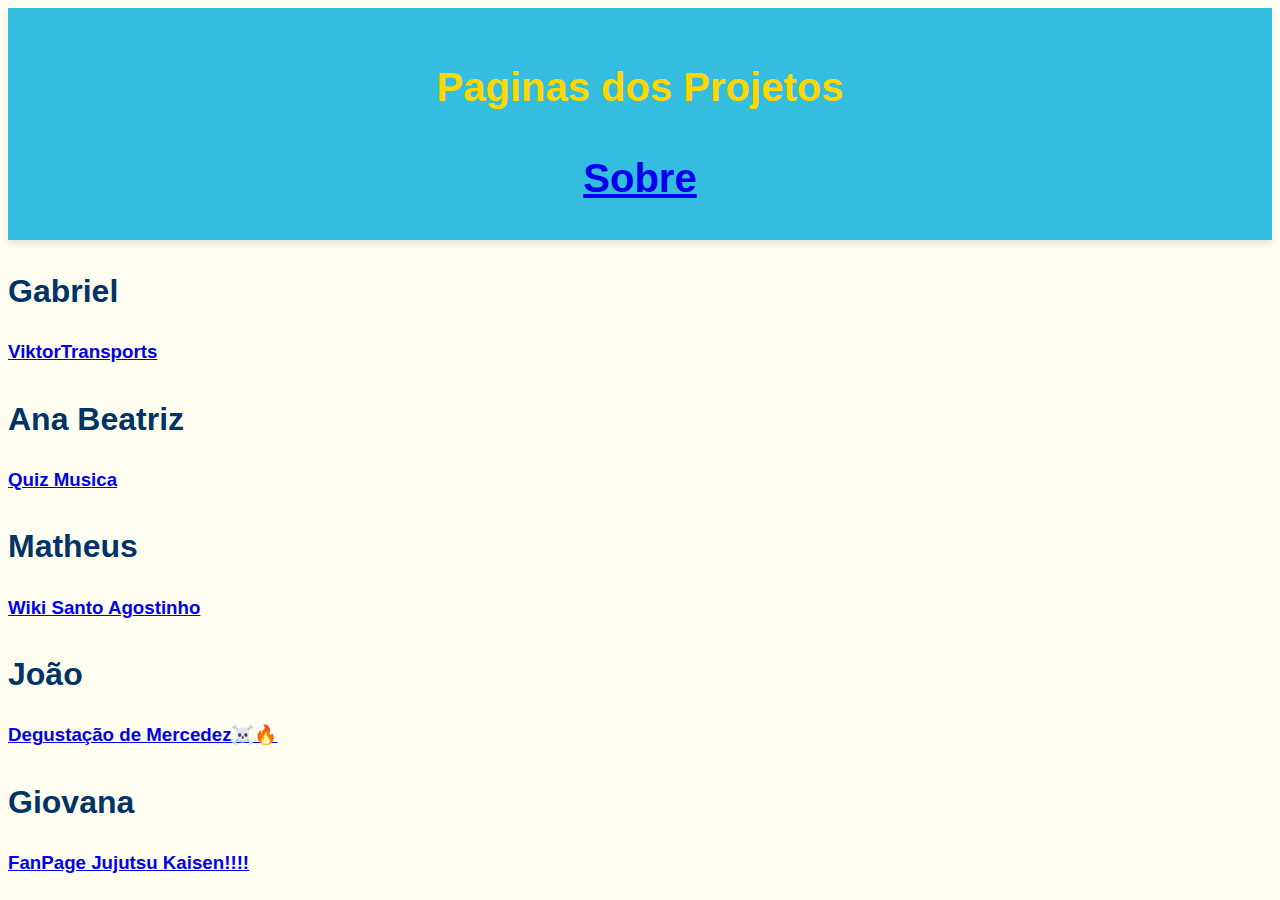
<file: Index.html>
<!DOCTYPE html> 
<html>
    <head>
        <link rel="stylesheet" type="text/css" href="/Template/Style.css">
        
        <div class="header">
            
    </head>
    <body>
      

        <header>
            
            <h1> Paginas dos Projetos</h1>

            <div class="navbar">
            
                <a href="../Sobre/Sobre.html"><h1>Sobre</h1></a>
            </div>
        </header>

        <main>
                <section>
                    <h2> Gabriel</h2>
                    <a href="../Paginas Individuais/Gabriel/ViktorTransportes/Main.html"><h3>ViktorTransports</h3></a>
                   
                    <h2> Ana Beatriz</h2>
                    <a href="Paginas Individuais\Ana Beatriz\main.html"><h3>Quiz Musica</h3></a>

                    <H2>Matheus</H2>
                    <a href="Paginas Individuais/Matheus/agostinhoraiz.html"><h3>Wiki Santo Agostinho</h3></a>

                    <h2>João</h2>
                    <a href="Paginas Individuais/João Daniel/index.html"><h3>Degustação de Mercedez☠️🔥</a>

                    <h2>Giovana</h2>

                    <a href="Paginas Individuais/Gi/Index.html"><h3>FanPage Jujutsu Kaisen!!!!</h3></a>                    

                    
                </section>
        </main>

        
    </body>
</html>
</file>
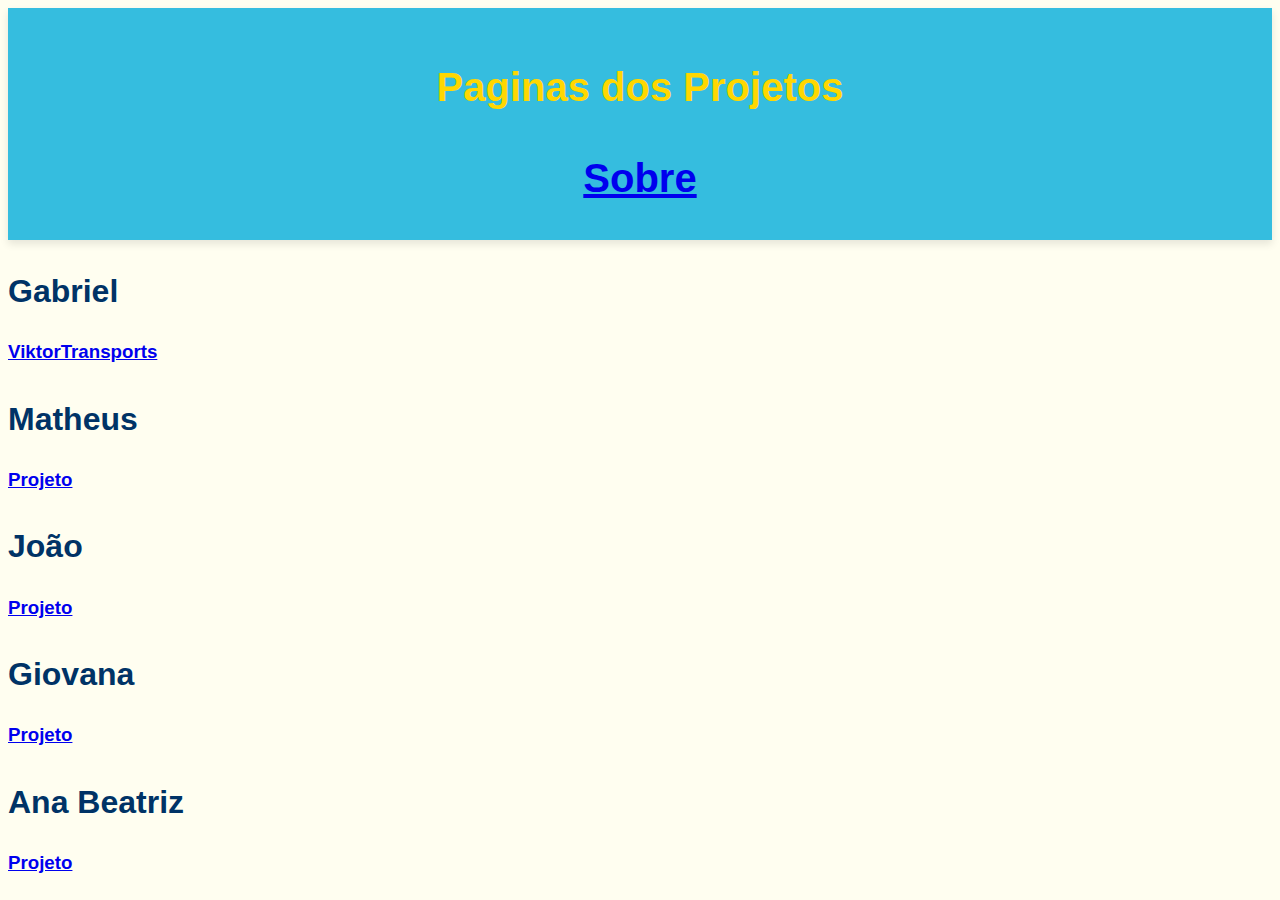
<file: Index/Index.html>
<!DOCTYPE html> 
<html>
    <head>
        <link rel="stylesheet" type="text/css" href="/Template/Style.css">
        
        <div class="header">
            
    </head>
    <body>
      

        <header>
            
            <h1> Paginas dos Projetos</h1>

            <div class="navbar">
            
                <a href="../Sobre/Sobre.html"><h1>Sobre</h1></a>
            </div>
        </header>

        <main>
                <section>
                    <h2> Gabriel</h2>
                    <a href="../Paginas Individuais/Gabriel/ViktorTransportes/Main.html"><h3>ViktorTransports</h3></a>

                    <H2>Matheus</H2>
                    <a href="Matheus"><h3>Projeto</h3></a>

                    <h2>João</h2>
                    <a href="Joao"><h3>Projeto</h3></a>

                    <h2>Giovana</h2>
                    <a href="Gi"><h3>Projeto</h3></a>

                    <h2> Ana Beatriz</h2>
                    <a href="Bia"><h3>Projeto</h3></a>
                </section>
        </main>

        
    </body>
</html>
</file>
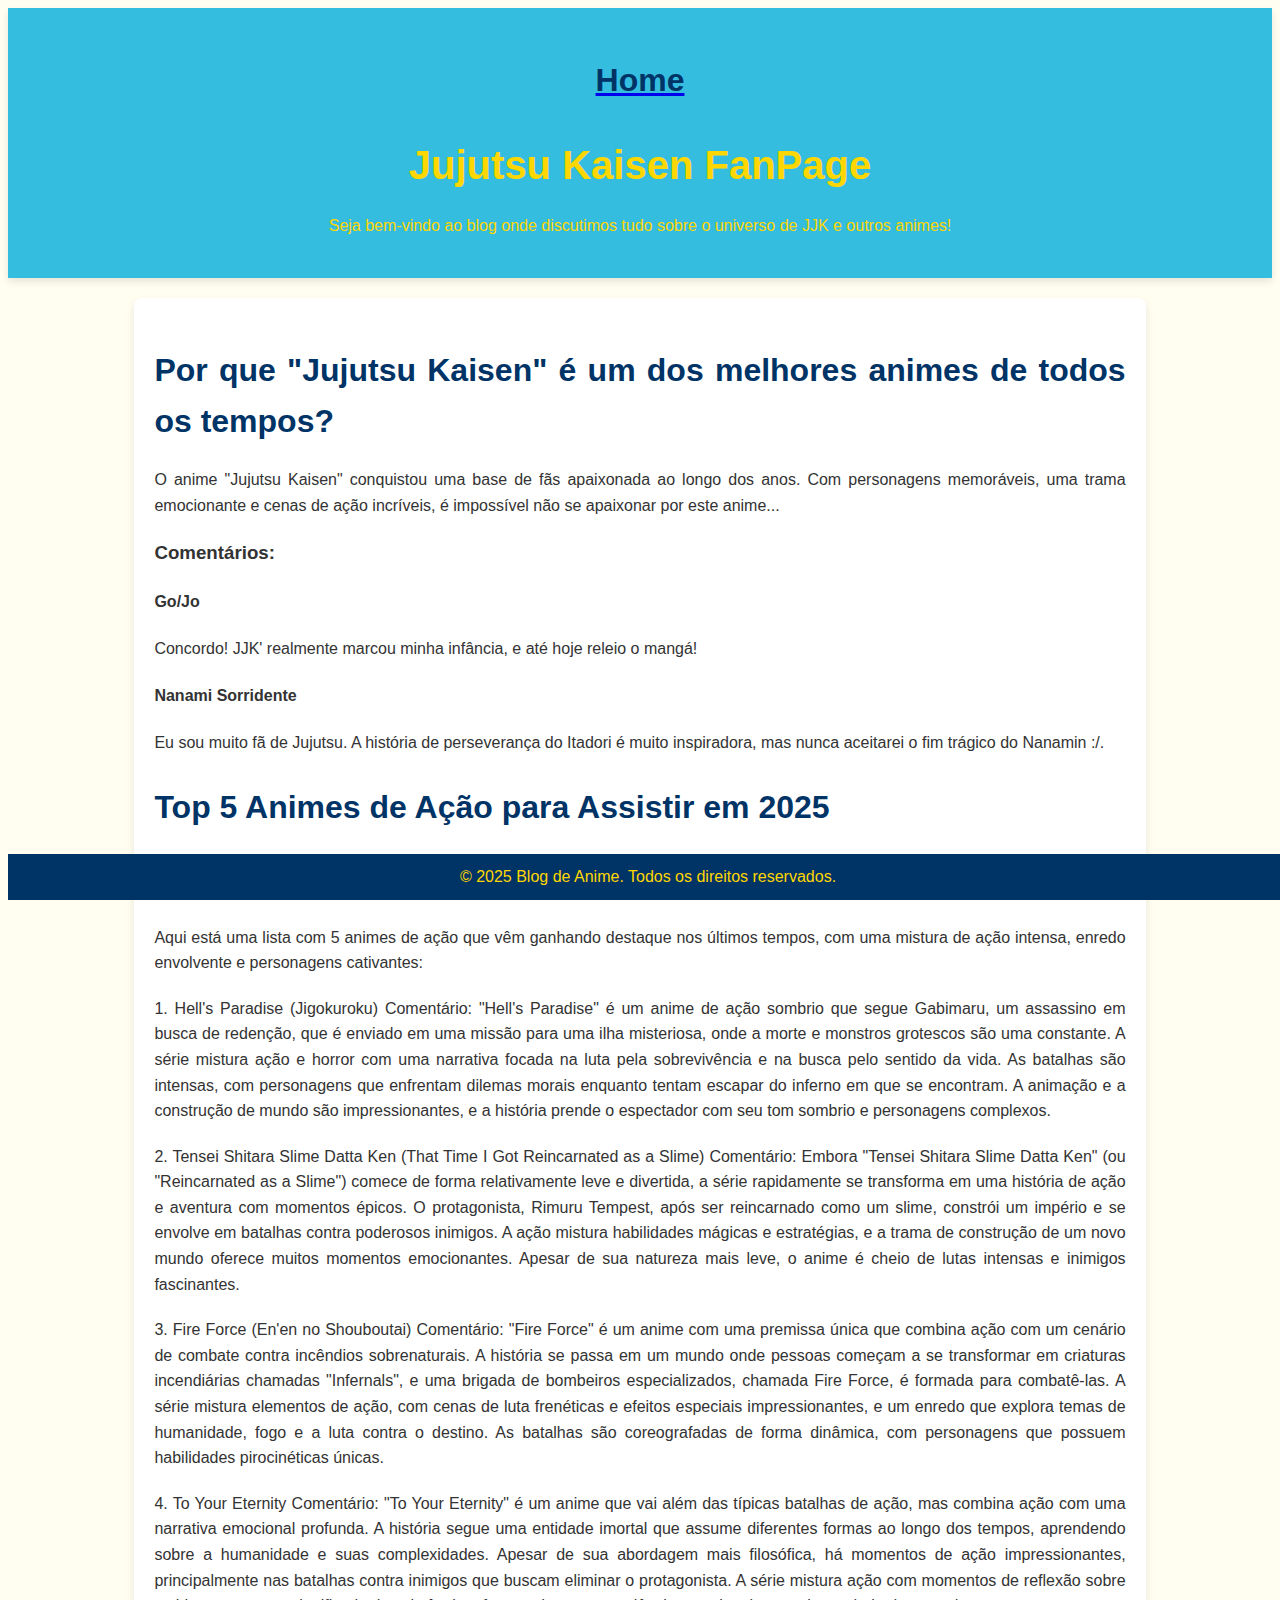
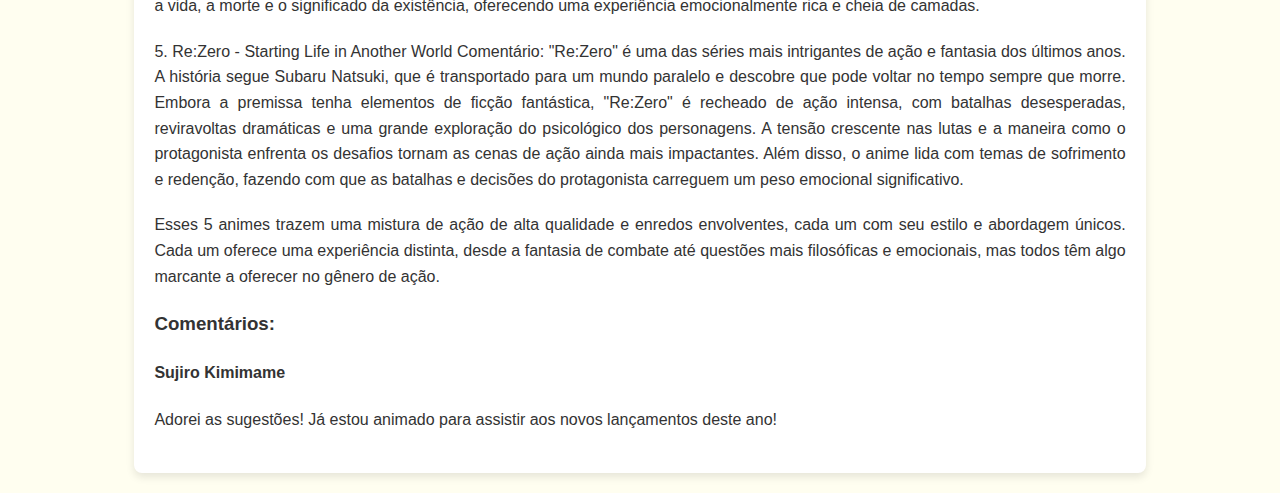
<file: Paginas Individuais/Gi/Index.html>
<!DOCTYPE html>
<html lang="pt-br">
<head>
    <meta charset="UTF-8">
    <meta name="viewport" content="width=device-width, initial-scale=1.0">
    <title>Jujutsu Kaisen</title>
 
</head>
<body>

<header>



    <a href="../../../Index.html"><h2>Home</h2></a>

    <link rel="stylesheet" href="../../Template/Style.css">
    <h1>Jujutsu Kaisen FanPage</h1>
    <p>Seja bem-vindo ao blog onde discutimos tudo sobre o universo de JJK e outros animes!</p>
</header>

<div class="container">
    <div class="post">
        <h2>Por que "Jujutsu Kaisen" é um dos melhores animes de todos os tempos?</h2>
        <p>O anime "Jujutsu Kaisen" conquistou uma base de fãs apaixonada ao longo dos anos. Com personagens memoráveis, uma trama emocionante e cenas de ação incríveis, é impossível não se apaixonar por este anime...</p>
        <div class="comments">
            <h3>Comentários:</h3>
            <div class="comment">
                <h4>Go/Jo</h4>
                <p>Concordo! JJK' realmente marcou minha infância, e até hoje releio o mangá!</p>
            </div>
            <div class="comment">
                <h4>Nanami Sorridente</h4>
                <p>Eu sou muito fã de Jujutsu. A história de perseverança do Itadori é muito inspiradora, mas nunca aceitarei o fim trágico do Nanamin :/.</p>
            </div>
        </div>
    </div>

    <div class="post">
        <h2>Top 5 Animes de Ação para Assistir em 2025</h2>
        <p>O ano de 2025 promete ser recheado de animes de ação emocionantes. Se você é fã de lutas épicas e cenas de tirar o fôlego, aqui estão os 5 melhores animes de ação que você não pode perder...
            
            <p>Aqui está uma lista com 5 animes de ação que vêm ganhando destaque nos últimos tempos, com uma mistura de ação intensa, enredo envolvente e personagens cativantes:</p> 

<p>1. Hell's Paradise (Jigokuroku)
Comentário: "Hell's Paradise" é um anime de ação sombrio que segue Gabimaru, um assassino em busca de redenção, que é enviado em uma missão para uma ilha misteriosa, onde a morte e monstros grotescos são uma constante. A série mistura ação e horror com uma narrativa focada na luta pela sobrevivência e na busca pelo sentido da vida. As batalhas são intensas, com personagens que enfrentam dilemas morais enquanto tentam escapar do inferno em que se encontram. A animação e a construção de mundo são impressionantes, e a história prende o espectador com seu tom sombrio e personagens complexos.</p>
<p>2. Tensei Shitara Slime Datta Ken (That Time I Got Reincarnated as a Slime)
Comentário: Embora "Tensei Shitara Slime Datta Ken" (ou "Reincarnated as a Slime") comece de forma relativamente leve e divertida, a série rapidamente se transforma em uma história de ação e aventura com momentos épicos. O protagonista, Rimuru Tempest, após ser reincarnado como um slime, constrói um império e se envolve em batalhas contra poderosos inimigos. A ação mistura habilidades mágicas e estratégias, e a trama de construção de um novo mundo oferece muitos momentos emocionantes. Apesar de sua natureza mais leve, o anime é cheio de lutas intensas e inimigos fascinantes.</p>
<p>3. Fire Force (En'en no Shouboutai)
Comentário: "Fire Force" é um anime com uma premissa única que combina ação com um cenário de combate contra incêndios sobrenaturais. A história se passa em um mundo onde pessoas começam a se transformar em criaturas incendiárias chamadas "Infernals", e uma brigada de bombeiros especializados, chamada Fire Force, é formada para combatê-las. A série mistura elementos de ação, com cenas de luta frenéticas e efeitos especiais impressionantes, e um enredo que explora temas de humanidade, fogo e a luta contra o destino. As batalhas são coreografadas de forma dinâmica, com personagens que possuem habilidades pirocinéticas únicas.</p>
<p>4. To Your Eternity
Comentário: "To Your Eternity" é um anime que vai além das típicas batalhas de ação, mas combina ação com uma narrativa emocional profunda. A história segue uma entidade imortal que assume diferentes formas ao longo dos tempos, aprendendo sobre a humanidade e suas complexidades. Apesar de sua abordagem mais filosófica, há momentos de ação impressionantes, principalmente nas batalhas contra inimigos que buscam eliminar o protagonista. A série mistura ação com momentos de reflexão sobre a vida, a morte e o significado da existência, oferecendo uma experiência emocionalmente rica e cheia de camadas.</p>
<p>5. Re:Zero - Starting Life in Another World
Comentário: "Re:Zero" é uma das séries mais intrigantes de ação e fantasia dos últimos anos. A história segue Subaru Natsuki, que é transportado para um mundo paralelo e descobre que pode voltar no tempo sempre que morre. Embora a premissa tenha elementos de ficção fantástica, "Re:Zero" é recheado de ação intensa, com batalhas desesperadas, reviravoltas dramáticas e uma grande exploração do psicológico dos personagens. A tensão crescente nas lutas e a maneira como o protagonista enfrenta os desafios tornam as cenas de ação ainda mais impactantes. Além disso, o anime lida com temas de sofrimento e redenção, fazendo com que as batalhas e decisões do protagonista carreguem um peso emocional significativo.</p>
Esses 5 animes trazem uma mistura de ação de alta qualidade e enredos envolventes, cada um com seu estilo e abordagem únicos. Cada um oferece uma experiência distinta, desde a fantasia de combate até questões mais filosóficas e emocionais, mas todos têm algo marcante a oferecer no gênero de ação.
        </p>
        <div class="comments">
            <h3>Comentários:</h3>
            <div class="comment">
                <h4>Sujiro Kimimame</h4>
                <p>Adorei as sugestões! Já estou animado para assistir aos novos lançamentos deste ano!</p>
            </div>
        </div>
    </div>
</div>

<footer>
    <p>&copy; 2025 Blog de Anime. Todos os direitos reservados.</p>
</footer>

</body>
</html>
</file>
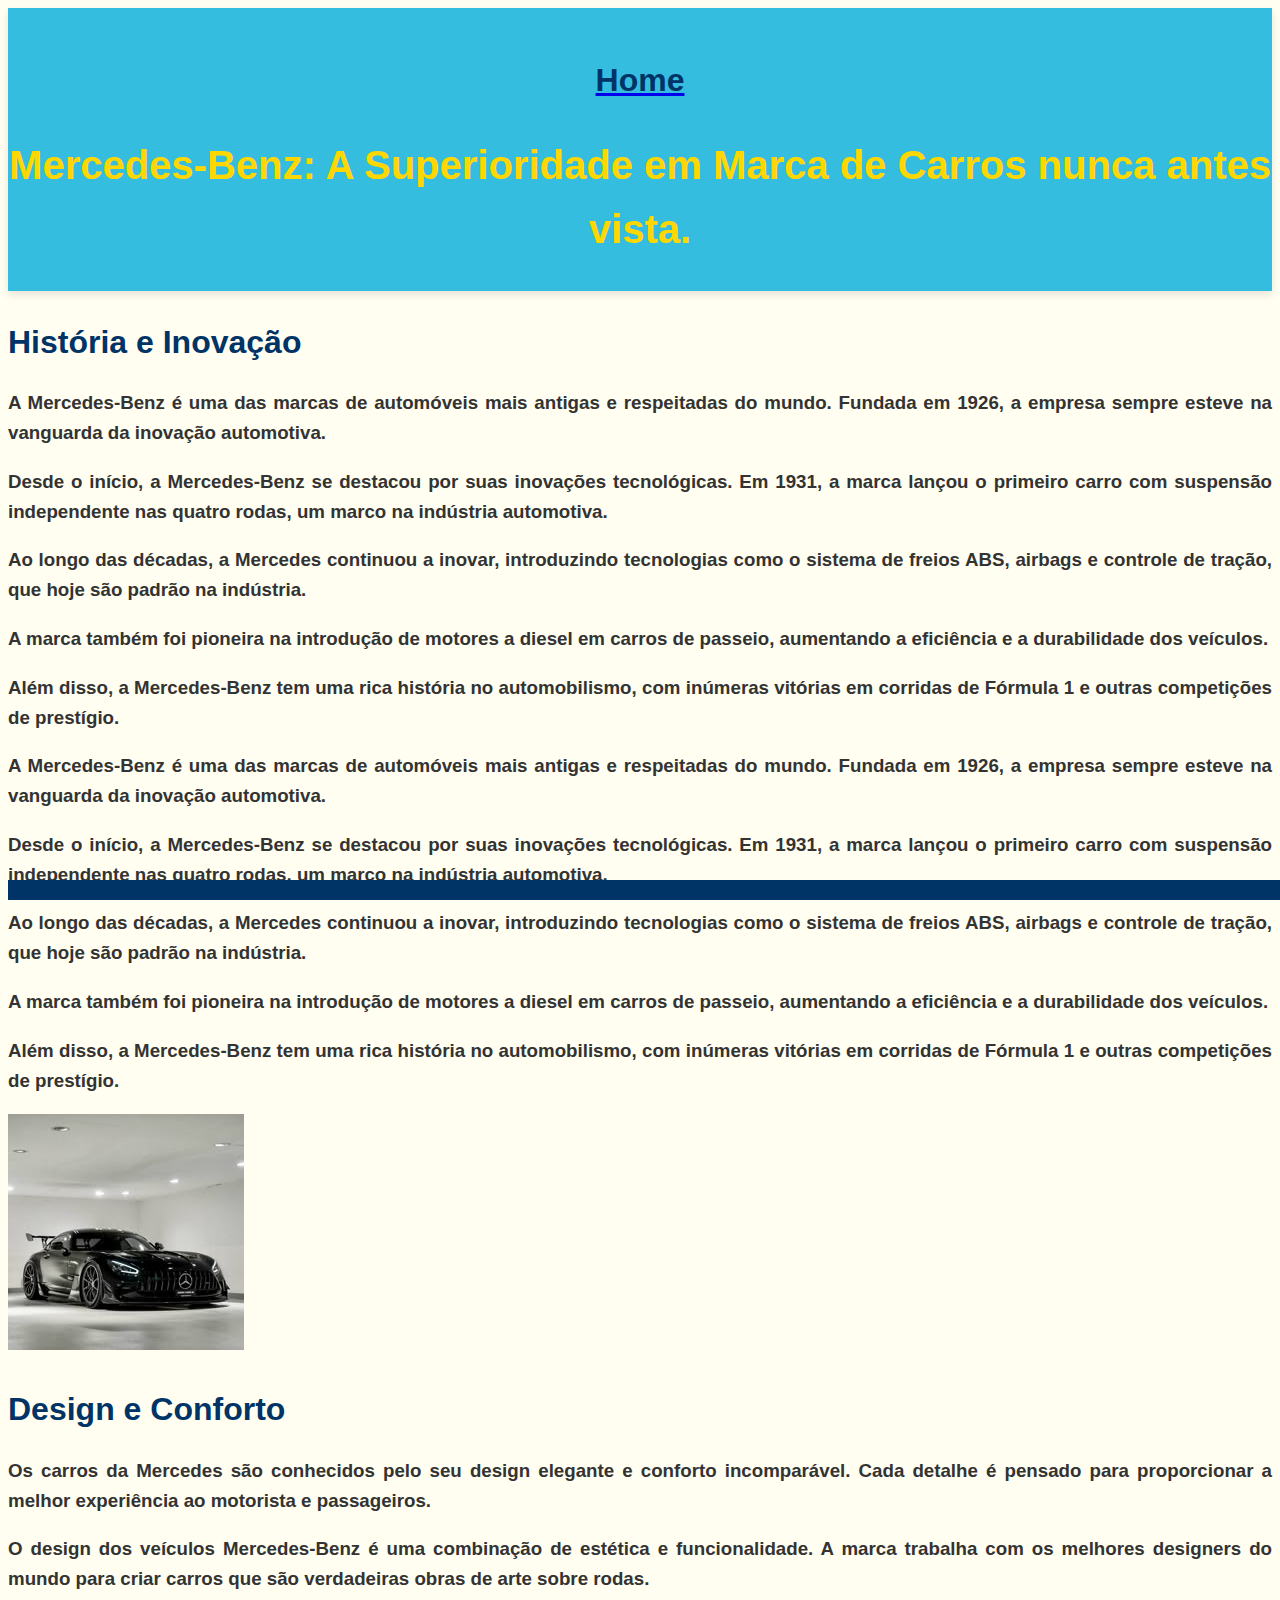
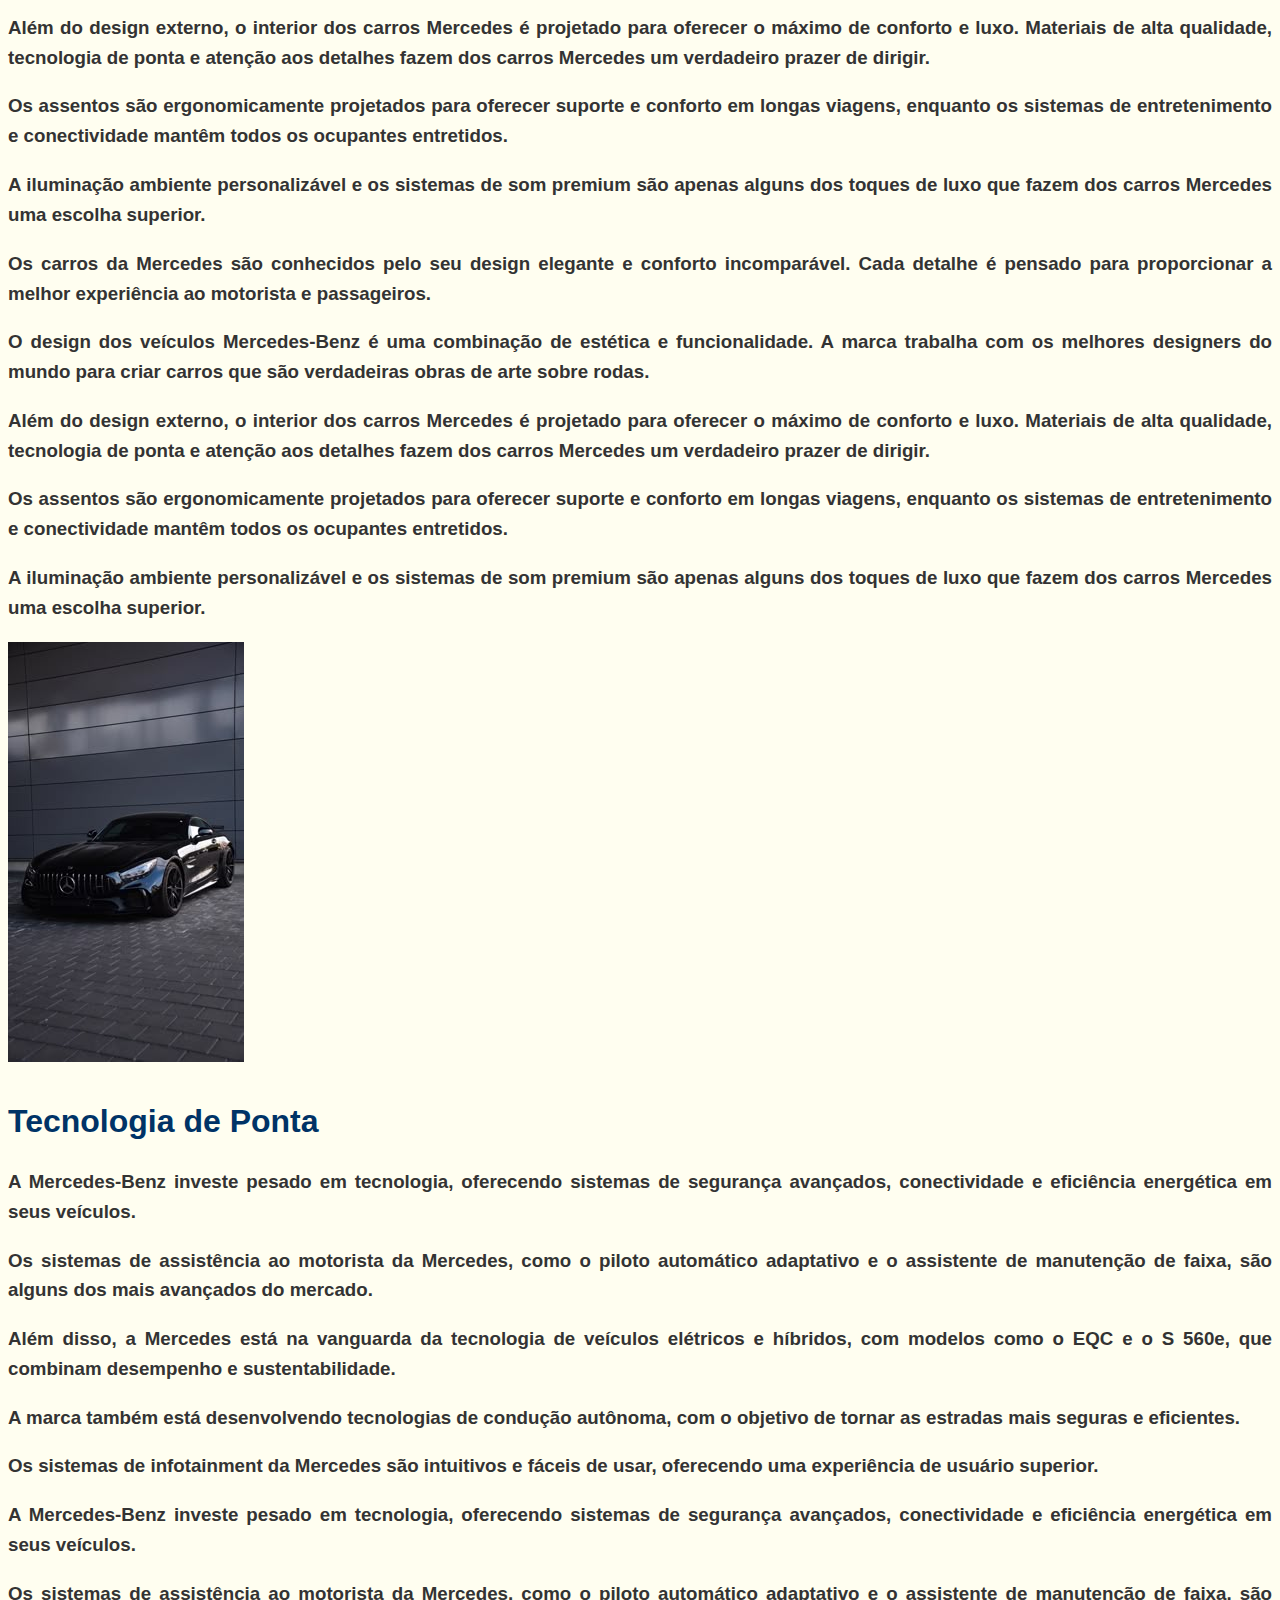
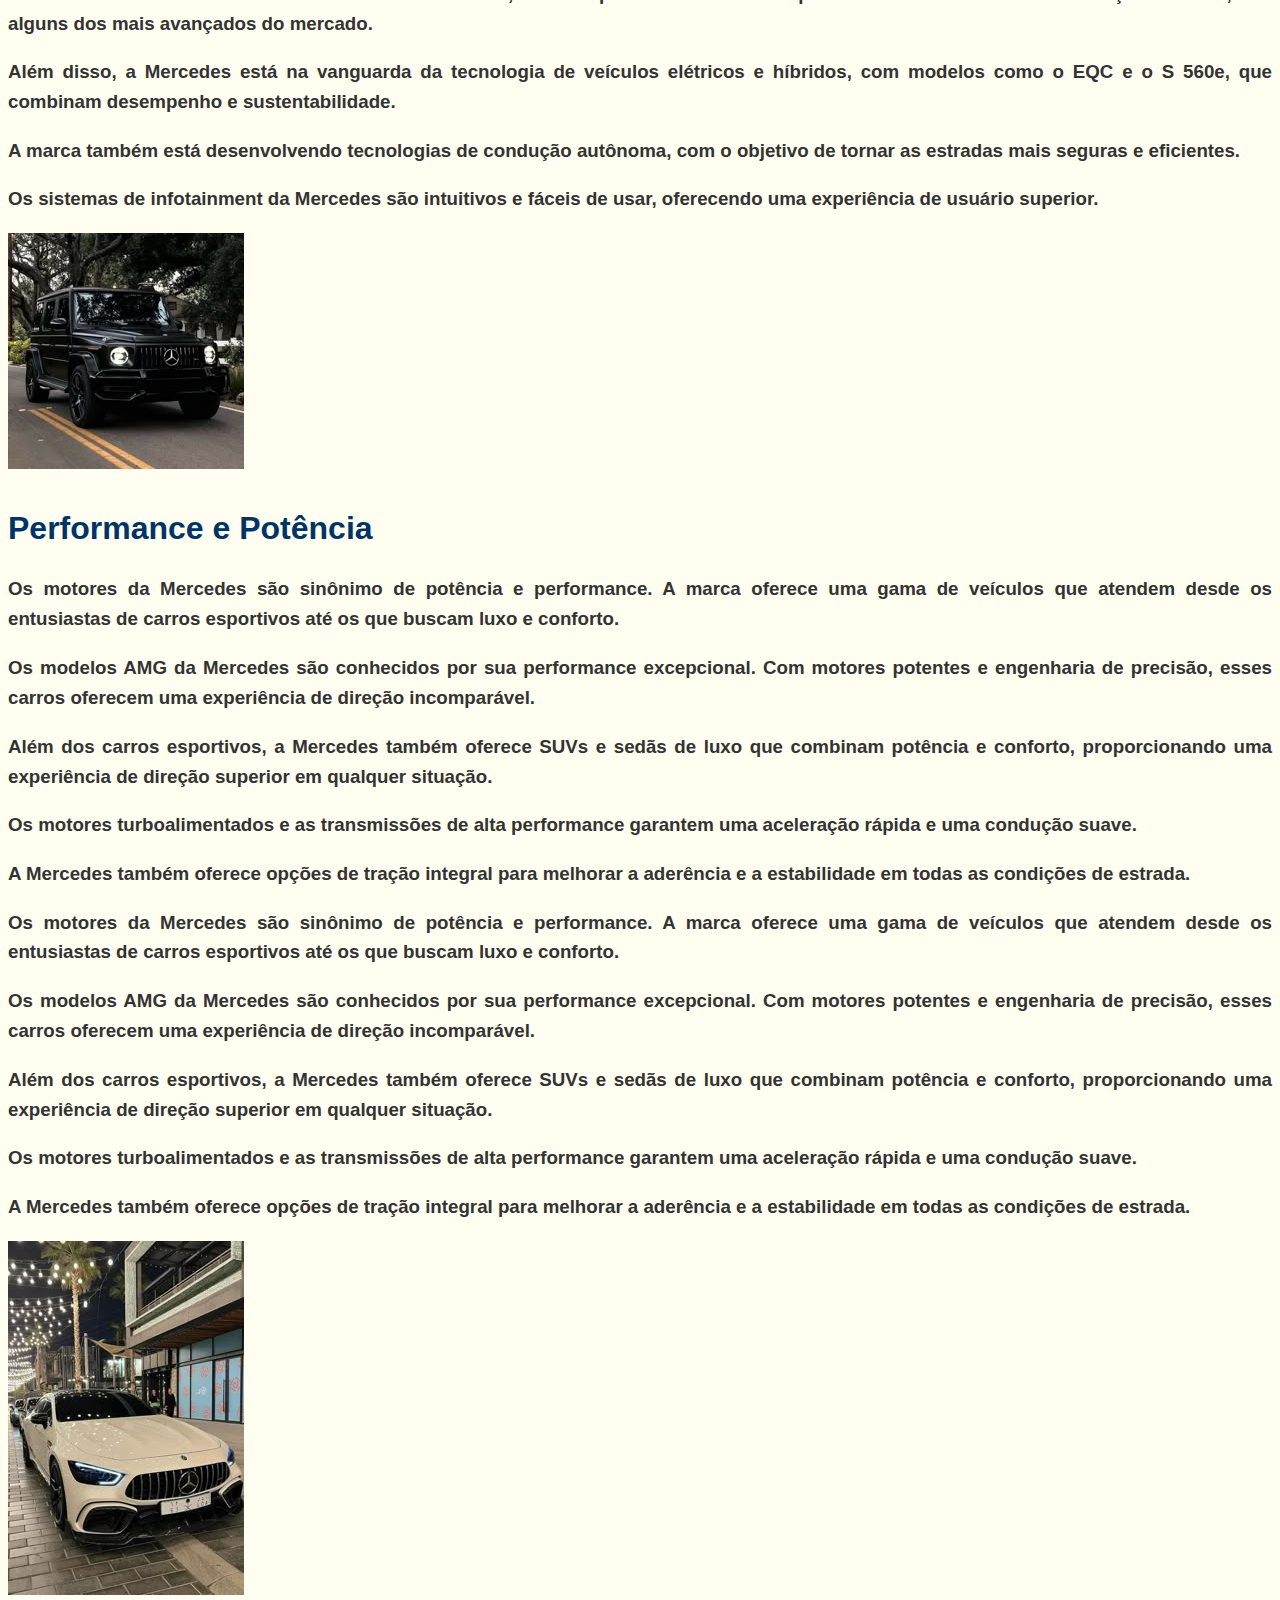
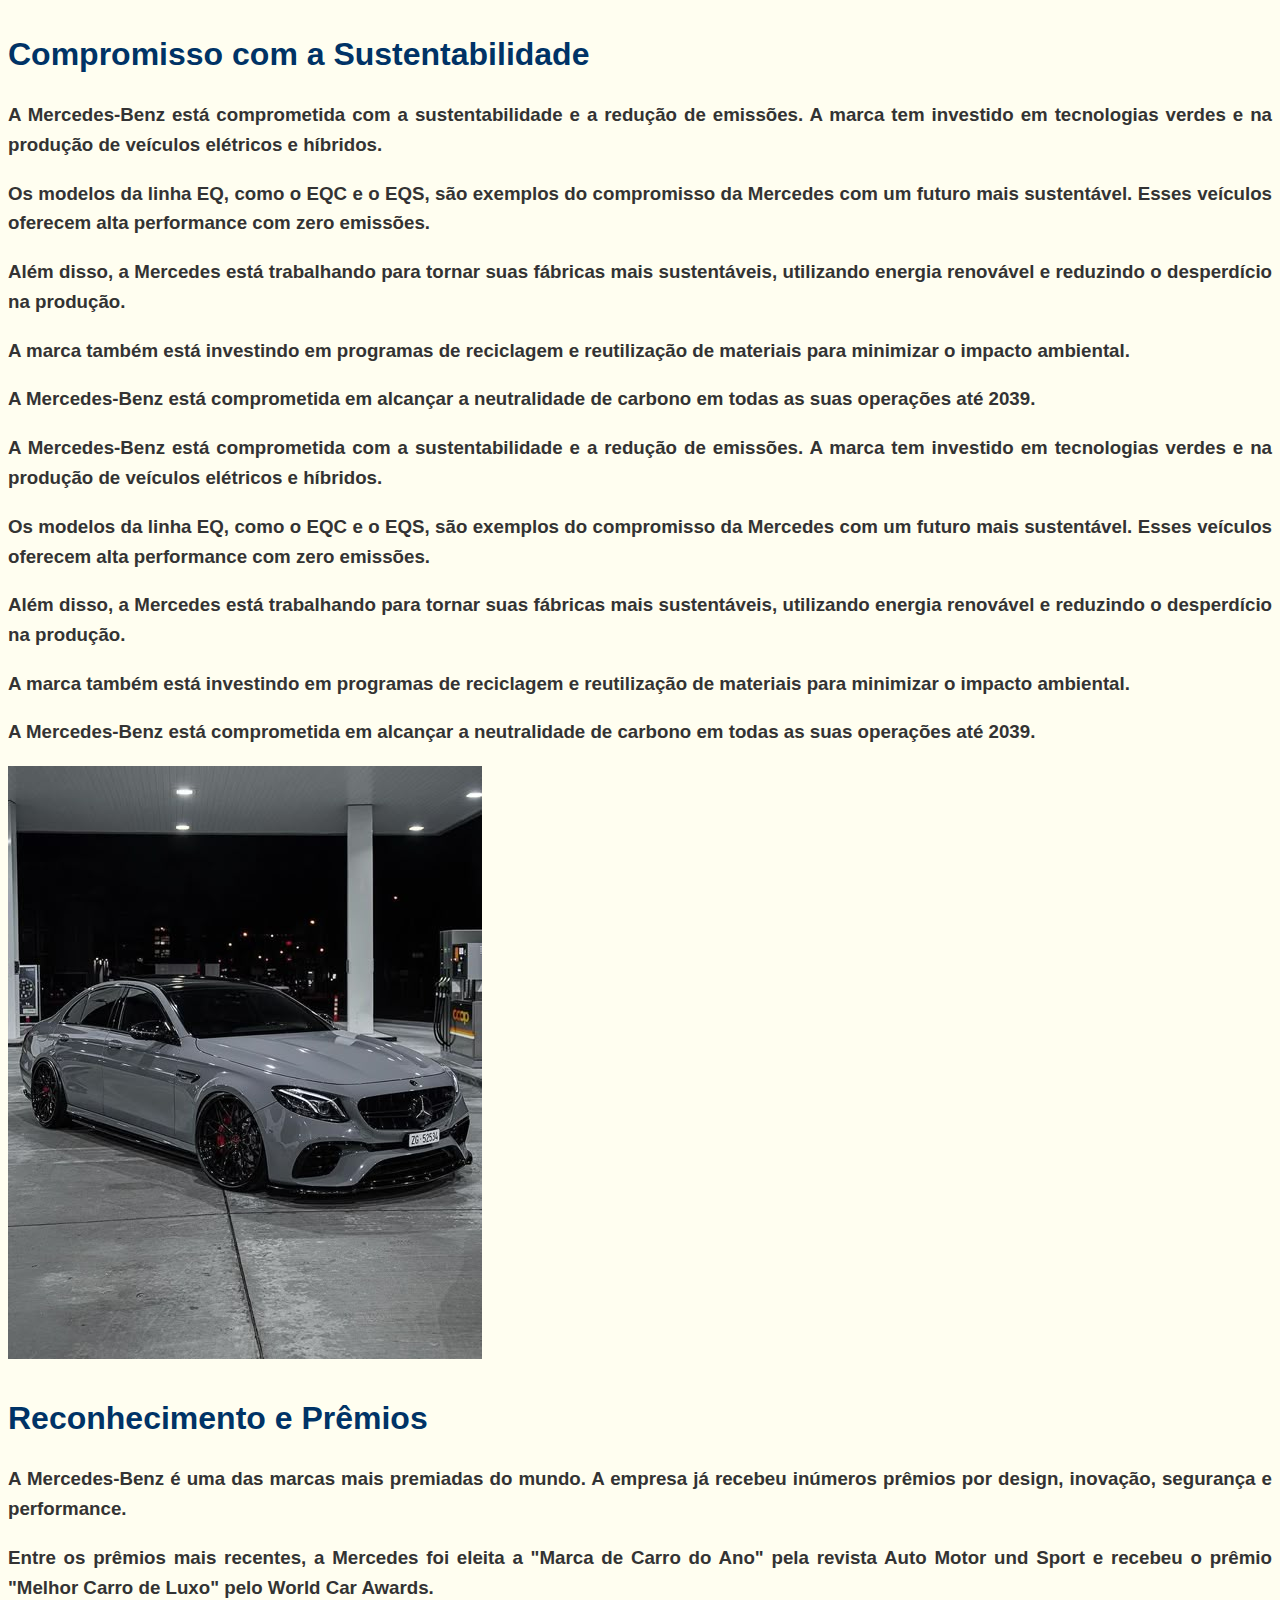
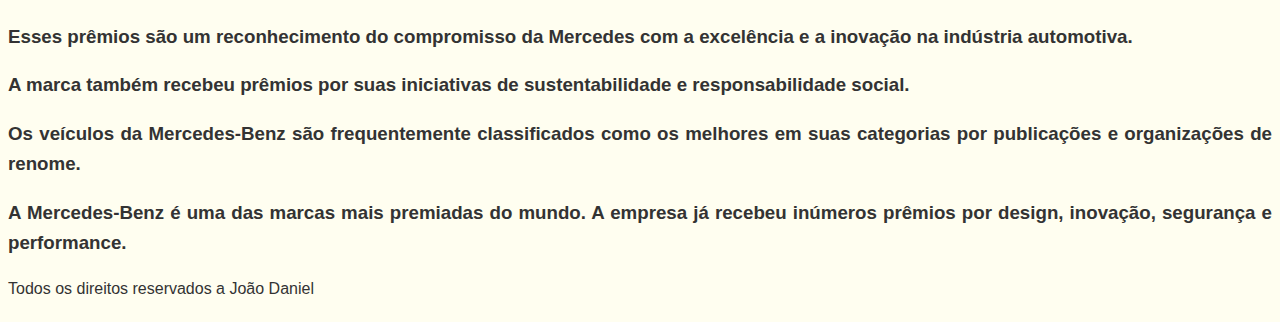
<file: Paginas Individuais/João Daniel/index.html>
<!DOCTYPE html>
<html lang="pt-BR">
<head>
    <meta charset="UTF-8">
    <meta name="viewport" content="width=device-width, initial-scale=1.0">
    <title>Blog - Superioridade da Mercedes</title>
    <link rel="stylesheet" href="../../Template/Style.css">
</head>
<body>
    <header>

        

        <a href="../../../Index.html"><h2>Home</h2></a>
        <h1>Mercedes-Benz: A Superioridade em Marca de Carros nunca antes vista.</h1>
    </header>
    <main>
        <div>
            <h2>História e Inovação</h2>
            <h3>A Mercedes-Benz é uma das marcas de automóveis mais antigas e respeitadas do mundo. Fundada em 1926, a empresa sempre esteve na vanguarda da inovação automotiva.</h3>
            <h3>Desde o início, a Mercedes-Benz se destacou por suas inovações tecnológicas. Em 1931, a marca lançou o primeiro carro com suspensão independente nas quatro rodas, um marco na indústria automotiva.</h3>
            <h3>Ao longo das décadas, a Mercedes continuou a inovar, introduzindo tecnologias como o sistema de freios ABS, airbags e controle de tração, que hoje são padrão na indústria.</h3>
            <h3>A marca também foi pioneira na introdução de motores a diesel em carros de passeio, aumentando a eficiência e a durabilidade dos veículos.</h3>
            <h3>Além disso, a Mercedes-Benz tem uma rica história no automobilismo, com inúmeras vitórias em corridas de Fórmula 1 e outras competições de prestígio.</h3>
            <h3>A Mercedes-Benz é uma das marcas de automóveis mais antigas e respeitadas do mundo. Fundada em 1926, a empresa sempre esteve na vanguarda da inovação automotiva.</h3>
            <h3>Desde o início, a Mercedes-Benz se destacou por suas inovações tecnológicas. Em 1931, a marca lançou o primeiro carro com suspensão independente nas quatro rodas, um marco na indústria automotiva.</h3>
            <h3>Ao longo das décadas, a Mercedes continuou a inovar, introduzindo tecnologias como o sistema de freios ABS, airbags e controle de tração, que hoje são padrão na indústria.</h3>
            <h3>A marca também foi pioneira na introdução de motores a diesel em carros de passeio, aumentando a eficiência e a durabilidade dos veículos.</h3>
            <h3>Além disso, a Mercedes-Benz tem uma rica história no automobilismo, com inúmeras vitórias em corridas de Fórmula 1 e outras competições de prestígio.</h3>
            <img src="img/488be5e777e76535d0c18f6dcc9c877e.png" alt="História da Mercedes-Benz">
        </div>
        <div>
            <h2>Design e Conforto</h2>
            <h3>Os carros da Mercedes são conhecidos pelo seu design elegante e conforto incomparável. Cada detalhe é pensado para proporcionar a melhor experiência ao motorista e passageiros.</h3>
            <h3>O design dos veículos Mercedes-Benz é uma combinação de estética e funcionalidade. A marca trabalha com os melhores designers do mundo para criar carros que são verdadeiras obras de arte sobre rodas.</h3>
            <h3>Além do design externo, o interior dos carros Mercedes é projetado para oferecer o máximo de conforto e luxo. Materiais de alta qualidade, tecnologia de ponta e atenção aos detalhes fazem dos carros Mercedes um verdadeiro prazer de dirigir.</h3>
            <h3>Os assentos são ergonomicamente projetados para oferecer suporte e conforto em longas viagens, enquanto os sistemas de entretenimento e conectividade mantêm todos os ocupantes entretidos.</h3>
            <h3>A iluminação ambiente personalizável e os sistemas de som premium são apenas alguns dos toques de luxo que fazem dos carros Mercedes uma escolha superior.</h3>
            <h3>Os carros da Mercedes são conhecidos pelo seu design elegante e conforto incomparável. Cada detalhe é pensado para proporcionar a melhor experiência ao motorista e passageiros.</h3>
            <h3>O design dos veículos Mercedes-Benz é uma combinação de estética e funcionalidade. A marca trabalha com os melhores designers do mundo para criar carros que são verdadeiras obras de arte sobre rodas.</h3>
            <h3>Além do design externo, o interior dos carros Mercedes é projetado para oferecer o máximo de conforto e luxo. Materiais de alta qualidade, tecnologia de ponta e atenção aos detalhes fazem dos carros Mercedes um verdadeiro prazer de dirigir.</h3>
            <h3>Os assentos são ergonomicamente projetados para oferecer suporte e conforto em longas viagens, enquanto os sistemas de entretenimento e conectividade mantêm todos os ocupantes entretidos.</h3>
            <h3>A iluminação ambiente personalizável e os sistemas de som premium são apenas alguns dos toques de luxo que fazem dos carros Mercedes uma escolha superior.</h3>
            <img src="img/e315a57c54a6011043a7aa48c135b9b3.png" alt="Design da Mercedes-Benz">
        </div>
        <div>
            <h2>Tecnologia de Ponta</h2>
            <h3>A Mercedes-Benz investe pesado em tecnologia, oferecendo sistemas de segurança avançados, conectividade e eficiência energética em seus veículos.</h3>
            <h3>Os sistemas de assistência ao motorista da Mercedes, como o piloto automático adaptativo e o assistente de manutenção de faixa, são alguns dos mais avançados do mercado.</h3>
            <h3>Além disso, a Mercedes está na vanguarda da tecnologia de veículos elétricos e híbridos, com modelos como o EQC e o S 560e, que combinam desempenho e sustentabilidade.</h3>
            <h3>A marca também está desenvolvendo tecnologias de condução autônoma, com o objetivo de tornar as estradas mais seguras e eficientes.</h3>
            <h3>Os sistemas de infotainment da Mercedes são intuitivos e fáceis de usar, oferecendo uma experiência de usuário superior.</h3>
            <h3>A Mercedes-Benz investe pesado em tecnologia, oferecendo sistemas de segurança avançados, conectividade e eficiência energética em seus veículos.</h3>
            <h3>Os sistemas de assistência ao motorista da Mercedes, como o piloto automático adaptativo e o assistente de manutenção de faixa, são alguns dos mais avançados do mercado.</h3>
            <h3>Além disso, a Mercedes está na vanguarda da tecnologia de veículos elétricos e híbridos, com modelos como o EQC e o S 560e, que combinam desempenho e sustentabilidade.</h3>
            <h3>A marca também está desenvolvendo tecnologias de condução autônoma, com o objetivo de tornar as estradas mais seguras e eficientes.</h3>
            <h3>Os sistemas de infotainment da Mercedes são intuitivos e fáceis de usar, oferecendo uma experiência de usuário superior.</h3>
            <img src="img/cbfa739ca6a11d91e544dff0c76b3ce4.png" alt="Tecnologia da Mercedes-Benz">
        </div>
        <div>
            <h2>Performance e Potência</h2>
            <h3>Os motores da Mercedes são sinônimo de potência e performance. A marca oferece uma gama de veículos que atendem desde os entusiastas de carros esportivos até os que buscam luxo e conforto.</h3>
            <h3>Os modelos AMG da Mercedes são conhecidos por sua performance excepcional. Com motores potentes e engenharia de precisão, esses carros oferecem uma experiência de direção incomparável.</h3>
            <h3>Além dos carros esportivos, a Mercedes também oferece SUVs e sedãs de luxo que combinam potência e conforto, proporcionando uma experiência de direção superior em qualquer situação.</h3>
            <h3>Os motores turboalimentados e as transmissões de alta performance garantem uma aceleração rápida e uma condução suave.</h3>
            <h3>A Mercedes também oferece opções de tração integral para melhorar a aderência e a estabilidade em todas as condições de estrada.</h3>
            <h3>Os motores da Mercedes são sinônimo de potência e performance. A marca oferece uma gama de veículos que atendem desde os entusiastas de carros esportivos até os que buscam luxo e conforto.</h3>
            <h3>Os modelos AMG da Mercedes são conhecidos por sua performance excepcional. Com motores potentes e engenharia de precisão, esses carros oferecem uma experiência de direção incomparável.</h3>
            <h3>Além dos carros esportivos, a Mercedes também oferece SUVs e sedãs de luxo que combinam potência e conforto, proporcionando uma experiência de direção superior em qualquer situação.</h3>
            <h3>Os motores turboalimentados e as transmissões de alta performance garantem uma aceleração rápida e uma condução suave.</h3>
            <h3>A Mercedes também oferece opções de tração integral para melhorar a aderência e a estabilidade em todas as condições de estrada.</h3>
            <img src="img/ca15b4d112737555f9e01f14aa6be28d.png" alt="Performance da Mercedes-Benz">
        </div>
        <div>
            <h2>Compromisso com a Sustentabilidade</h2>
            <h3>A Mercedes-Benz está comprometida com a sustentabilidade e a redução de emissões. A marca tem investido em tecnologias verdes e na produção de veículos elétricos e híbridos.</h3>
            <h3>Os modelos da linha EQ, como o EQC e o EQS, são exemplos do compromisso da Mercedes com um futuro mais sustentável. Esses veículos oferecem alta performance com zero emissões.</h3>
            <h3>Além disso, a Mercedes está trabalhando para tornar suas fábricas mais sustentáveis, utilizando energia renovável e reduzindo o desperdício na produção.</h3>
            <h3>A marca também está investindo em programas de reciclagem e reutilização de materiais para minimizar o impacto ambiental.</h3>
            <h3>A Mercedes-Benz está comprometida em alcançar a neutralidade de carbono em todas as suas operações até 2039.</h3>
            <h3>A Mercedes-Benz está comprometida com a sustentabilidade e a redução de emissões. A marca tem investido em tecnologias verdes e na produção de veículos elétricos e híbridos.</h3>
            <h3>Os modelos da linha EQ, como o EQC e o EQS, são exemplos do compromisso da Mercedes com um futuro mais sustentável. Esses veículos oferecem alta performance com zero emissões.</h3>
            <h3>Além disso, a Mercedes está trabalhando para tornar suas fábricas mais sustentáveis, utilizando energia renovável e reduzindo o desperdício na produção.</h3>
            <h3>A marca também está investindo em programas de reciclagem e reutilização de materiais para minimizar o impacto ambiental.</h3>
            <h3>A Mercedes-Benz está comprometida em alcançar a neutralidade de carbono em todas as suas operações até 2039.</h3>
            <img src="img/73e4fd4077ce10f47eb458dea380cc2e.png" alt="Sustentabilidade da Mercedes-Benz">
        </div>
        <div>
            <h2>Reconhecimento e Prêmios</h2>
            <h3>A Mercedes-Benz é uma das marcas mais premiadas do mundo. A empresa já recebeu inúmeros prêmios por design, inovação, segurança e performance.</h3>
            <h3>Entre os prêmios mais recentes, a Mercedes foi eleita a "Marca de Carro do Ano" pela revista Auto Motor und Sport e recebeu o prêmio "Melhor Carro de Luxo" pelo World Car Awards.</h3>
            <h3>Esses prêmios são um reconhecimento do compromisso da Mercedes com a excelência e a inovação na indústria automotiva.</h3>
            <h3>A marca também recebeu prêmios por suas iniciativas de sustentabilidade e responsabilidade social.</h3>
            <h3>Os veículos da Mercedes-Benz são frequentemente classificados como os melhores em suas categorias por publicações e organizações de renome.</h3>
            <h3>A Mercedes-Benz é uma das marcas mais premiadas do mundo. A empresa já recebeu inúmeros prêmios por design, inovação, segurança e performance.</h3>
        </div>
    </main>
</body>

<footer></footer>
    <p>Todos os direitos reservados a João Daniel</p>
</footer>
</html>
</file>
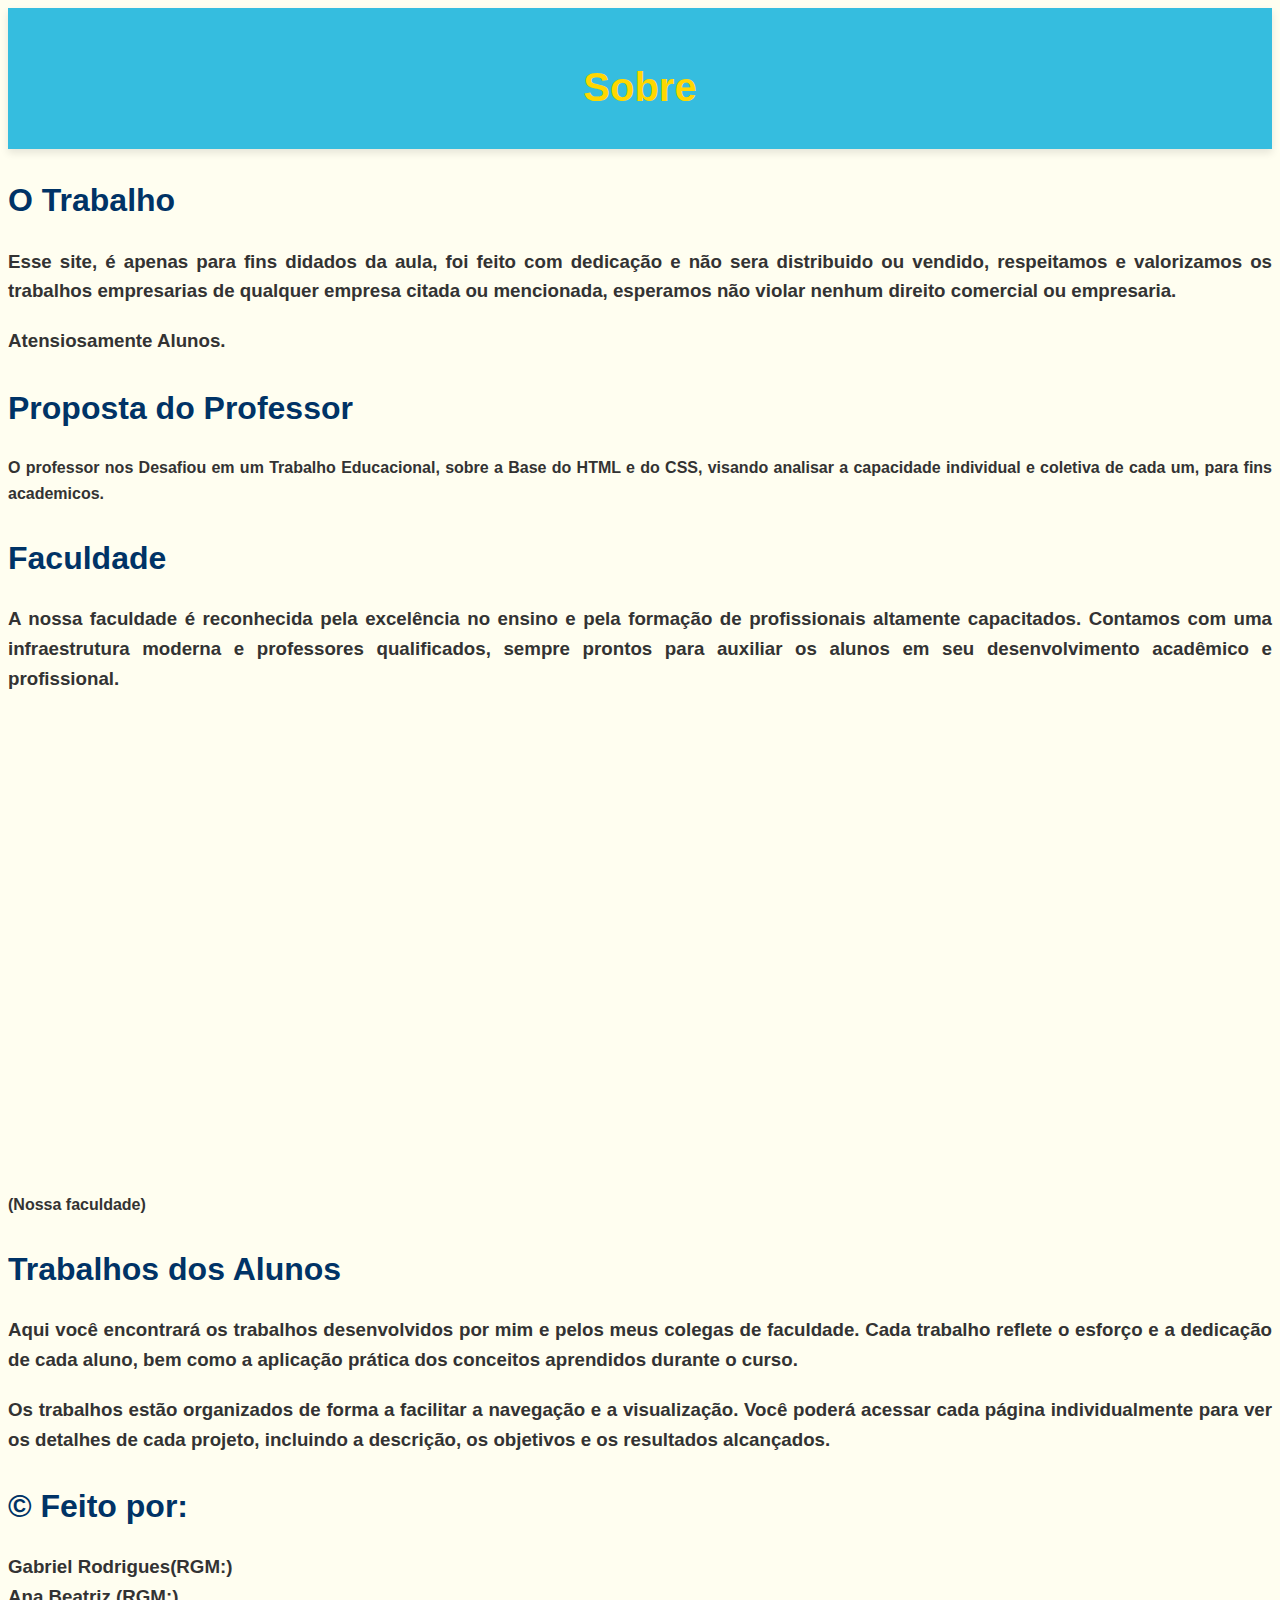
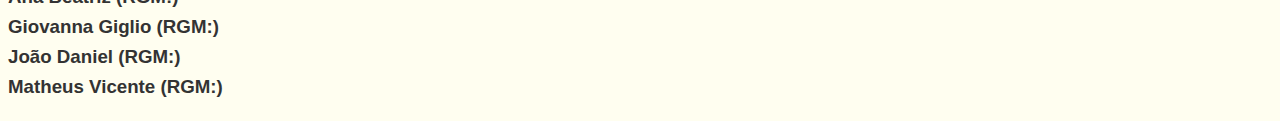
<file: Sobre/Sobre.html>
<!DOCTYPE html>
<html lang="pt-BR">
<head>
    <title>Sobre - Trabalho 1</title>
    <link rel="stylesheet" type="text/css" href="/Template/Style.css">
</head>
<body>
    <header>
        <h1>Sobre </h1>
    </header>
    <main>
        <section>
            <h2> O Trabalho</h2>
            <h3> Esse site, é apenas para fins didados da aula, foi feito com dedicação e
                não sera distribuido ou vendido, respeitamos e valorizamos os trabalhos empresarias de 
                qualquer empresa citada ou mencionada, esperamos não violar nenhum direito comercial ou 
                empresaria.
                <p></p>
                Atensiosamente Alunos.
            </h3>
            <h2>Proposta do Professor</h2>
            <h4>
                O professor nos Desafiou em um Trabalho Educacional, sobre a Base do HTML e do CSS, visando
                analisar a capacidade individual e coletiva de cada um, para fins academicos.

            </h4>
        </section>
        <section>
            <h2>
                Faculdade
            </h2>
            <h3>
                A nossa faculdade é reconhecida pela excelência no ensino e pela formação de profissionais 
                altamente capacitados. Contamos com uma infraestrutura moderna e professores qualificados,
                 sempre prontos para auxiliar os alunos em seu desenvolvimento acadêmico e profissional.
             </h3>

             <iframe src="https://www.google.com/maps/embed?pb=!1m18!1m12!1m3!1d3655.734784420965!2d-45.381941788343816!3d-23.613842763435336!2m3!1f0!2f0!3f0!3m2!1i1024!2i768!4f13.1!3m3!1m2!1s0x94cd63e73139dafd%3A0x25b565b2e16a8525!2sM%C3%93DULO%20-%20Centro%20Universit%C3%A1rio%20-%20Campus%20Martim%20de%20S%C3%A1!5e0!3m2!1spt-BR!2sbr!4v1740953462320!5m2!1spt-BR!2sbr" 
             width="600" height="450" style="border:0;" allowfullscreen="" loading="lazy" referrerpolicy="no-referrer-when-downgrade"></iframe>
                <h4> 
                    (Nossa faculdade)
                </h4>

        </section>

        <section>
            <h2>
                Trabalhos dos Alunos
            </h2>
            <h3>
                Aqui você encontrará os trabalhos desenvolvidos por mim e pelos meus colegas de faculdade.
                 Cada trabalho reflete o esforço e a dedicação de cada aluno, bem como a aplicação prática 
                 dos conceitos aprendidos durante o curso.
            </h3>
            <p></p>
            <h3>
                 Os trabalhos estão organizados de forma a facilitar a navegação e a visualização. 
                Você poderá acessar cada página individualmente para ver os detalhes de cada projeto, incluindo 
                a descrição, os objetivos e os resultados alcançados.
            </h3>

            <h2>
                &copy; Feito por:
            </h2>
            <h3>
                <li>Gabriel Rodrigues(RGM:)</li>
                <LI>Ana Beatriz (RGM:)</LI>
                <LI>Giovanna Giglio (RGM:)</LI>
                <li>João Daniel (RGM:)</li>
                <li>Matheus Vicente (RGM:)</li>
            </h3>
        </section>
    </main>

     

</body>
</html>
</file>
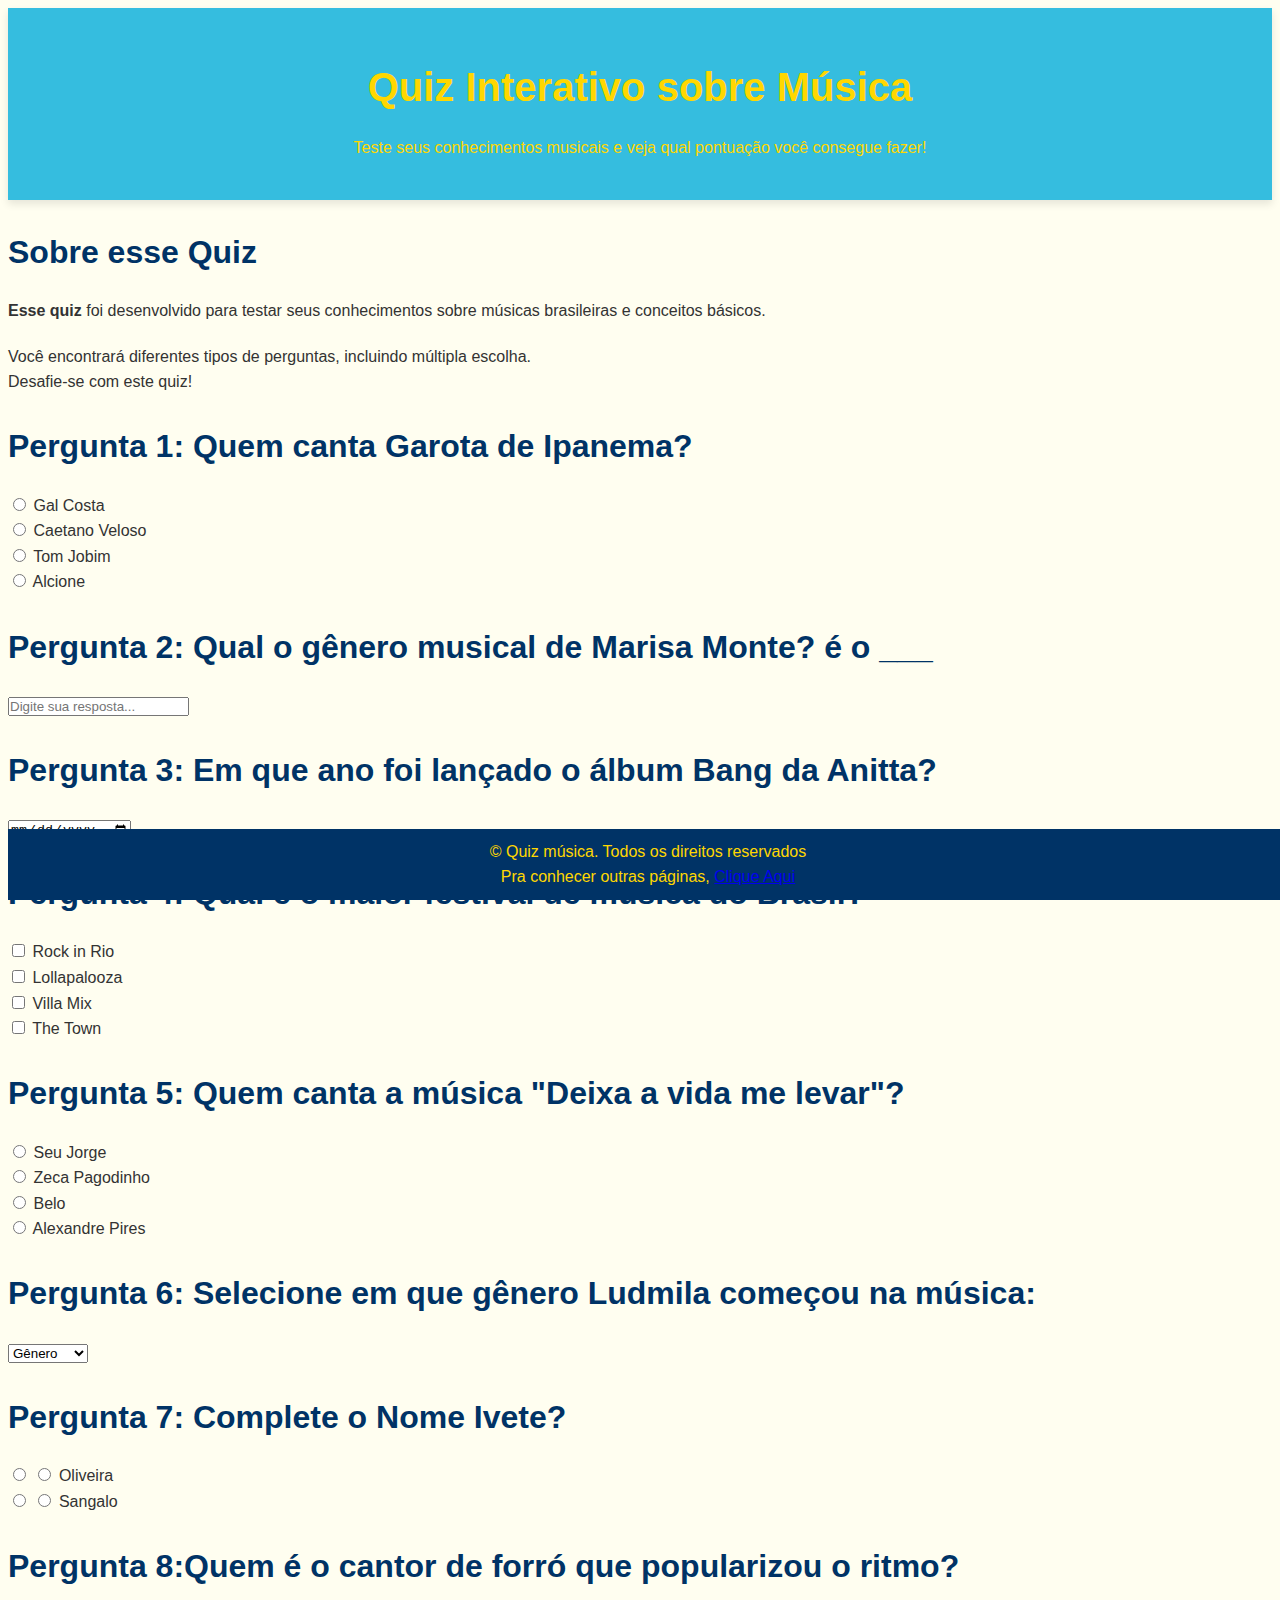
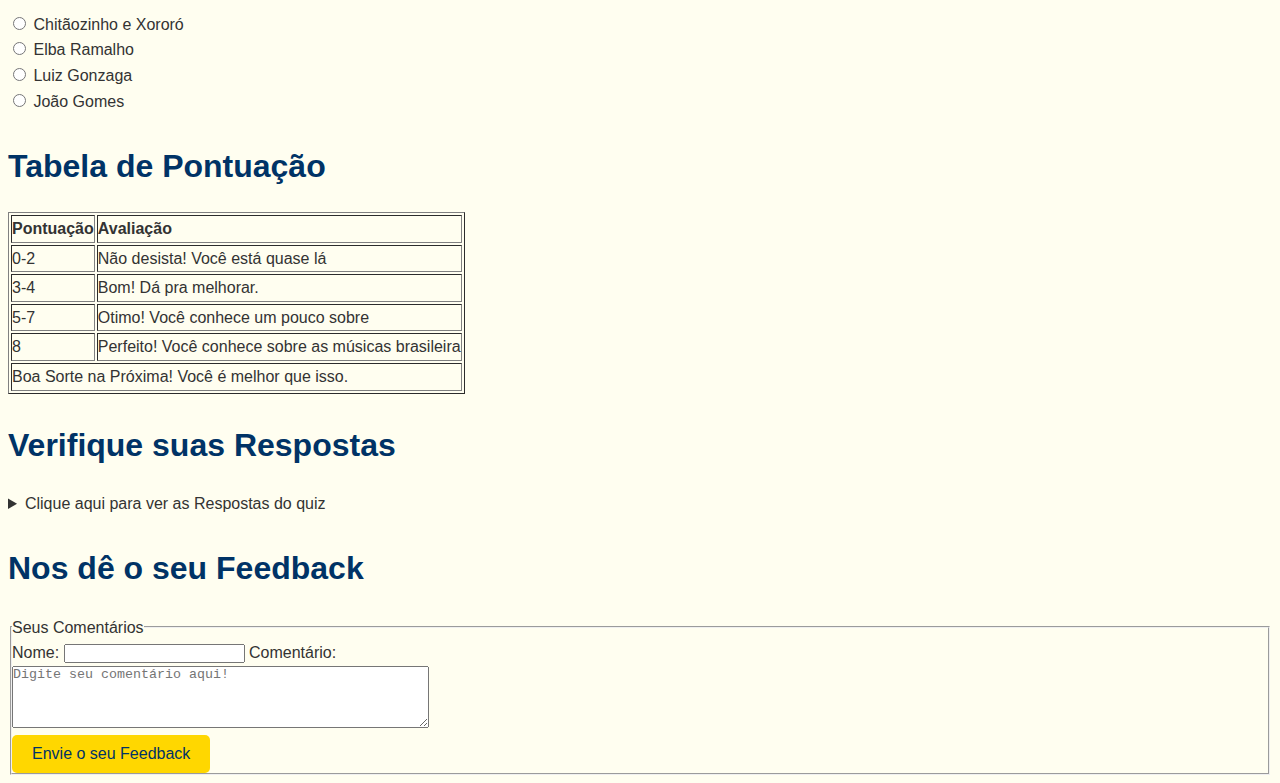
<file: Paginas Individuais/Ana Beatriz/main.html>
<!DOCTYPE html>
<html>
    <head>
          <title>Quiz Música</title>
          <meta name="description" content="Um Quiz interativo para testar seus conhecimentos">
          <link rel="stylesheet" href="../../Template/Style.css">
    </head>
    <body>
          <header>
                <h1>Quiz Interativo sobre Música</h1>
                <p>Teste seus conhecimentos musicais e veja qual pontuação você consegue fazer!</p>
          </header>
          <main>
            
              <section>
                    <h2>Sobre esse Quiz</h2>
                    <p><strong>Esse quiz</strong> foi desenvolvido para testar seus
                     conhecimentos sobre músicas brasileiras e conceitos básicos.</p>
                    <p> Você encontrará diferentes tipos de perguntas, incluindo múltipla escolha. <br> Desafie-se com este quiz!</p> 
              </section>
              
              <section>
                 <h2>Pergunta 1: Quem canta Garota de Ipanema?</h2>
                 <form>
                    <input type="radio" value="Gal Costa" id="p1a" name="pergunta1">
                    <label for="p1a">Gal Costa</label><br>
                    <input type="radio" value="Caetano Veloso" id="p1b" name="pergunta1">
                    <label for="p1b">Caetano Veloso</label><br>
                    <input type="radio" value="Tom Jobim" id="p1c" name="pergunta1">
                    <label for="p1c">Tom Jobim</label><br>
                    <input type="radio" value="Alcione" id="p1d" name="pergunta1">
                    <label for="p1d">Alcione</label><br>
                 </form>
              </section>
              
              <section>
                <h2>Pergunta 2: Qual o gênero musical de Marisa Monte? é o ___</h2>
                <form>
                     <input type="text" id="p2" name="pergunta2" placeholder="Digite sua resposta...">
                </form>
              </section>
             
              <section>
                <h2>Pergunta 3: Em que ano foi lançado o álbum Bang da Anitta?</h2>
                <form>
                        <input type="date" id="p3" name="pergunta3">
                </form>
              </section>
              
              <section>
                     <h2>Pergunta 4: Qual é o maior festival de música do Brasil?</h2>
                     <form>
                         <input type="checkbox" id="p4a" name="pergunta4" value="Rock in Rio">
                         <label for="p4a">Rock in Rio</label><br>
                         <input type="checkbox" id="p4b" name="pergunta4" value="Lollapalooza">
                         <label for="p4b">Lollapalooza</label><br>
                         <input type="checkbox" id="p4c" name="pergunta4" value="Villa Mix">
                         <label for="p4c">Villa Mix</label><br>
                         <input type="checkbox" id="p4d" name="pergunta4" value="The Town">
                         <label for="p4d">The Town</label><br>
                     </form>
              </section>
             
              <section>
                    <h2>Pergunta 5: Quem canta a música "Deixa a vida me levar"?</h2>
                    <form>
                        <input type="radio" value="Seu Jorge" id="p5a" name="pergunta5">
                        <label for="p5a">Seu Jorge</label><br>
                        <input type="radio" value="Zeca Pagodinho" id="p5b" name="pergunta5">
                        <label for="p5b">Zeca Pagodinho</label><br>
                        <input type="radio" value="Belo" id="p5c" name="pergunta5">
                        <label for="p5c">Belo</label><br>
                        <input type="radio" value="Alexandre Pires" id="p5d" name="pergunta5">
                        <label for="p5d">Alexandre Pires</label><br>
                    </form>
              </section>
            
              <section>
                    <h2>Pergunta 6: Selecione em que gênero Ludmila começou na música:</h2>
                    <form>
                      <select name="pergunta6" id="p6">
                        <option value="Gênero">Gênero</option>
                        <option value="Sertanejo">Sertanejo</option>
                        <option value="Samba">Samba</option>
                        <option value="Funk">Funk</option>
                        <option value="Pop">Pop</option>
                        <option value="MPB">MPB</option>
                      </select>
                    </form>
              </section>
            
              <section>
                <h2>Pergunta 7: Complete o Nome Ivete?</h2>
                <form>
                    <input type="radio" value="Silva" id="p7a" name="pergunta7"> 
                    <input type="radio" value="Oliveira" id="p7b" name="pergunta7"> 
                    <label for="p7b">Oliveira</label><br> 
                    <input type="radio" value="Mendes" id="p7c" name="pergunta7"> 
                    <input type="radio" value="Sangalo" id="p7d" name="pergunta7"> 
                    <label for="p7d">Sangalo</label><br>
                </form>
              </section>
           
              <section>
                <h2>Pergunta 8:Quem é o cantor de forró que popularizou o ritmo?</h2>
                <form>
                    <input type="radio" value="Chitãozinho e Xororó" id="p8a" name="pergunta8">
                    <label for="p8a">Chitãozinho e Xororó</label><br>
                    <input type="radio" value="Elba Ramalho" id="p8b" name="pergunta8">
                    <label for="p8b">Elba Ramalho</label><br>
                    <input type="radio" value="Luiz Gonzaga" id="p8c" name="pergunta8">
                    <label for="p8c">Luiz Gonzaga</label><br>
                    <input type="radio" value="João Gomes" id="p8d" name="pergunta8">
                    <label for="p8d">João Gomes</label><br>
                </form>
              </section>
            
              <section>
                  <h2>Tabela de Pontuação</h2>
                    <table border="1">
                        <thead>
                             <tr>
                                <th>Pontuação</th>
                                <th>Avaliação</th>
                             </tr>
                        </thead>
                        <tbody>
                            <tr>
                                <td>0-2</td>
                                <td>Não desista! Você está quase lá</td>
                            </tr>
                            <tr>
                                <td>3-4</td>
                                <td>Bom! Dá pra melhorar.</td>
                            </tr>
                            <tr>
                                <td>5-7</td>
                                <td>Otimo! Você conhece um pouco sobre</td>
                            </tr>
                            <tr>
                                 <td>8</td>
                                 <td>Perfeito! Você conhece sobre as músicas brasileira</td>
                            </tr>
                        </tbody>
                        <tfoot>
                            <tr>
                                <td colspan="2">Boa Sorte na Próxima! Você é melhor que isso.</td>
                            </tr>
                        </tfoot>
                    </table>
              </section>
           
              <section>
                <h2>Verifique suas Respostas</h2>
                <details>
                    <summary> Clique aqui para ver as Respostas do quiz</summary>
                    <ol>
                      <li>Tom Jobim</li>
                      <li>MPB</li>
                      <li>13/10/2015</li>
                      <li>Rock in Rio</li>
                      <li>Zeca Pagodinho</li>
                      <li>Funk</li>
                      <li>Sangalo</li>
                      <li>Luiz Gonzaga</li>
                   </ol>
                </details>
              </section>
           
              <section>
                <h2>Nos dê o seu Feedback</h2>
                <form>
                 <fieldset>
                    <legend>Seus Comentários</legend>
                    <label for="name">Nome:</label>
                    <input type="text" id="name" name="name"> 
                    <label for="Comentario">Comentário:</label><br>
                    <textarea id="Comentarios" name="Comentarios" rows="4" cols="50" placeholder="Digite seu comentário aqui!"></textarea><br> 
                    <button onclick="alert('FEEDBACK ENVIADO')">Envie o seu Feedback</button>
                 </fieldset>
                </form>
              </section>
          </main>
          <footer>
            <p class="paragrafo-footer">&copy Quiz música. Todos os direitos reservados</p> 
            <p class="paragrafo-footer">Pra conhecer outras páginas, <a href="../../Index.html">Clique Aqui</a></p>
          </footer>
    </body>
</html>
</file>
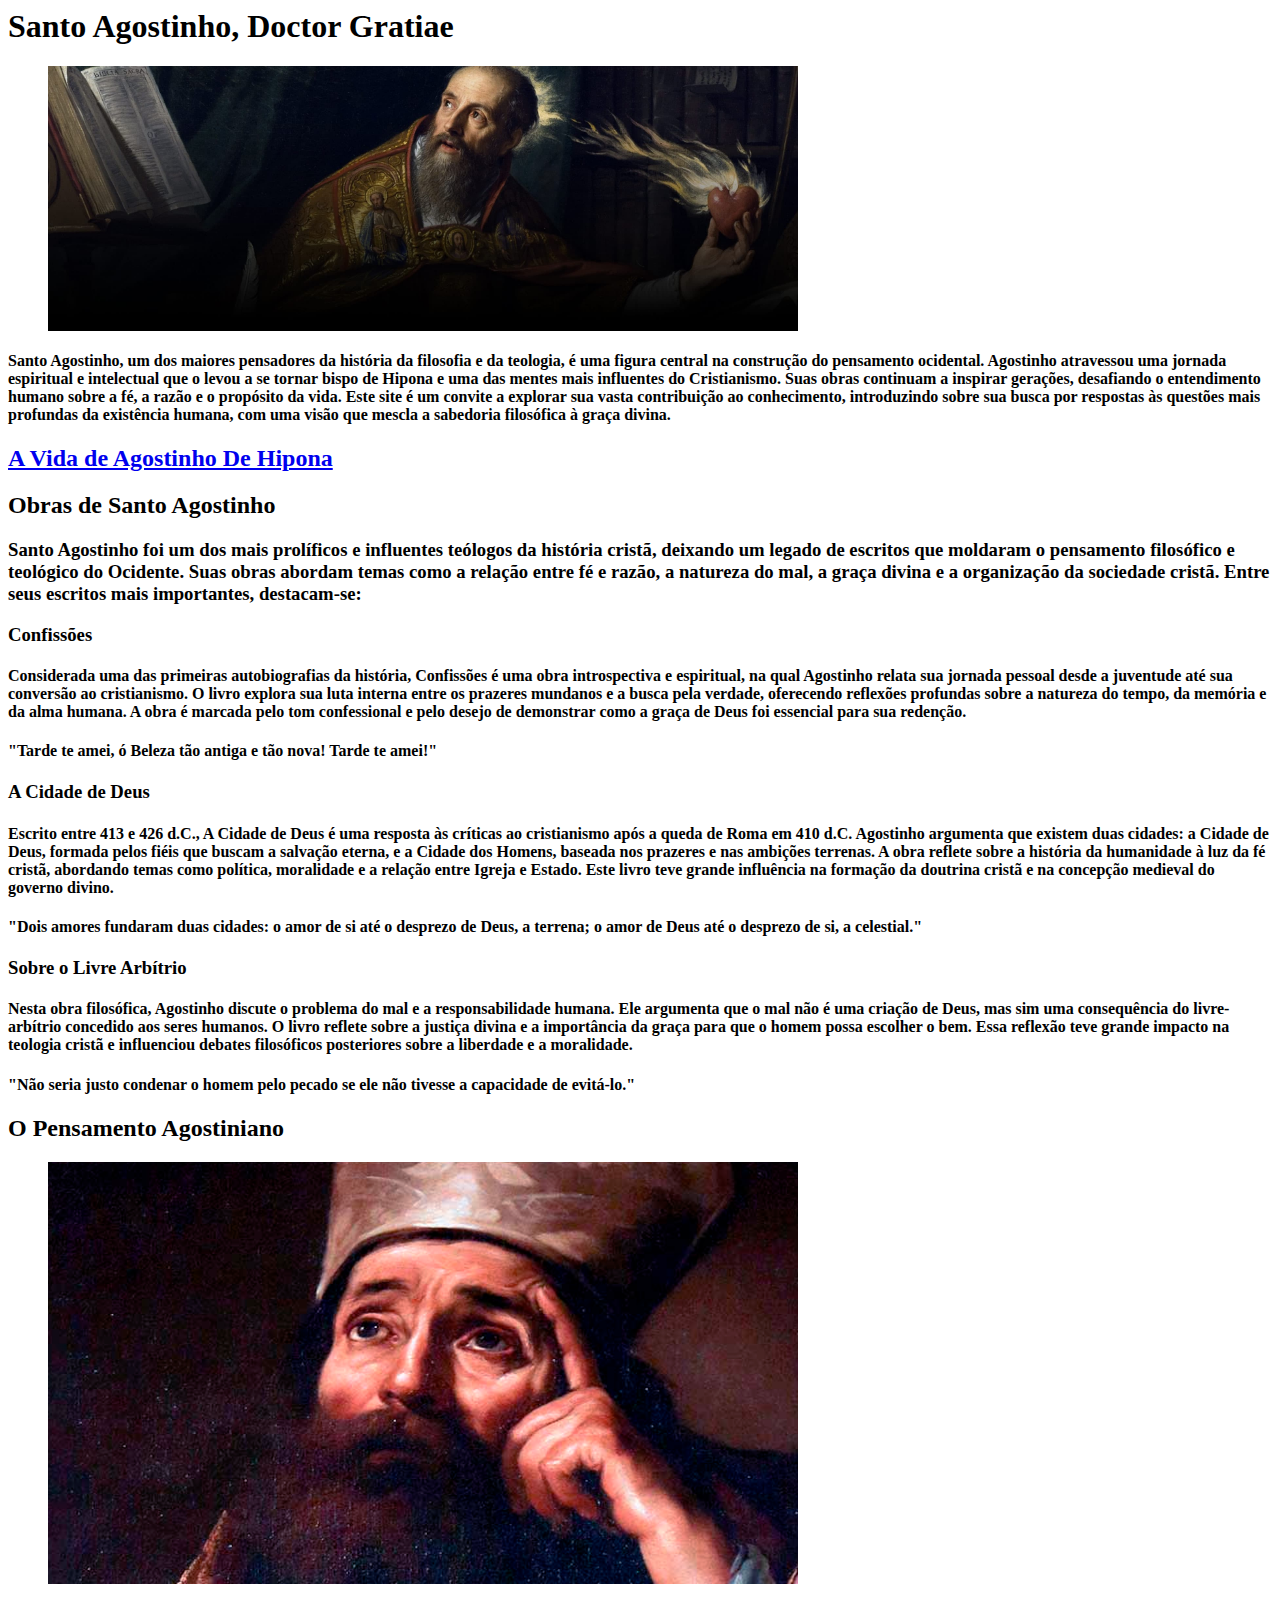
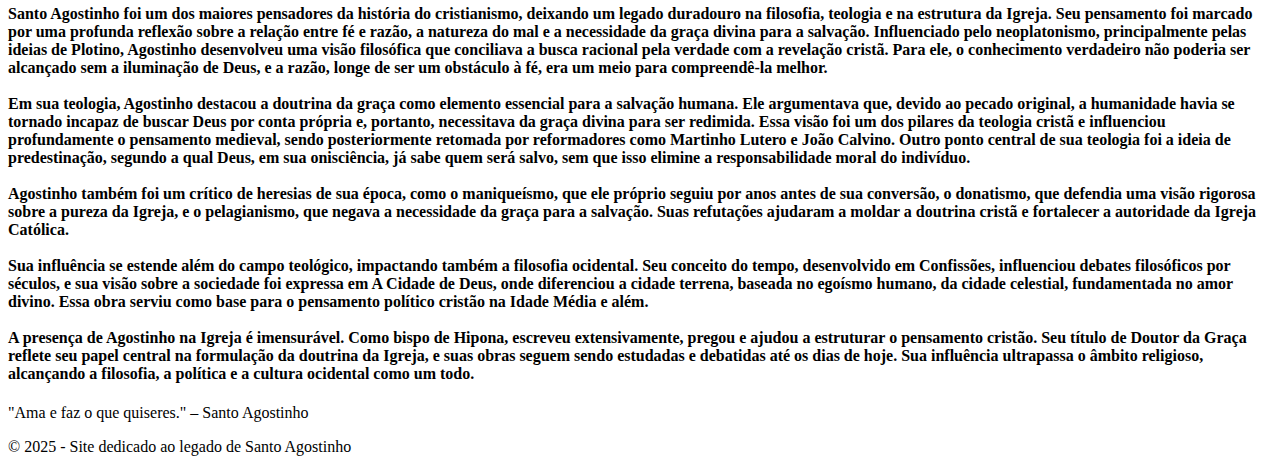
<file: Paginas Individuais/Matheus/agostinhoraiz.html>
<html>
    <head>
        <title> Santo Agostinho </title>
        
        <h1>Santo Agostinho, Doctor Gratiae </h1>
    </head>

    <figure> <img src="imagens/agostinho banner.jpg" width= 750px > </figure>
       
    <h4>
     Santo Agostinho, um dos maiores pensadores da história da
     filosofia e da teologia, é uma figura central na construção 
     do pensamento ocidental. Agostinho atravessou uma jornada espiritual e intelectual 
     que o levou a se tornar bispo de Hipona e uma das mentes mais influentes 
     do Cristianismo. Suas obras continuam a inspirar gerações, 
     desafiando o entendimento humano sobre a fé, a razão e o propósito da vida. 
     Este site é um convite a explorar sua vasta contribuição ao conhecimento, 
     introduzindo sobre sua busca por respostas às questões mais profundas da existência 
     humana, com uma visão que mescla a sabedoria filosófica à graça divina.
    </h4>

<div>

<a href="C:\Users\Matheus\Downloads\ST Agostinho\vidaagostinho.html"><h2>A Vida de Agostinho De Hipona</h2></a>

</div>

<div>

    <h2>Obras de Santo Agostinho</h2>

    <h3>Santo Agostinho foi um dos mais prolíficos e influentes teólogos da história cristã, deixando um legado de escritos que moldaram o pensamento filosófico e teológico do Ocidente. Suas obras abordam temas como a relação entre fé e razão, a natureza do mal, a graça divina e a organização da sociedade cristã. Entre seus escritos mais importantes, destacam-se:</h3>

    <h3>Confissões</h3>
    <h4>Considerada uma das primeiras autobiografias da história, Confissões é uma obra introspectiva e espiritual, na qual Agostinho relata sua jornada pessoal desde a juventude até sua conversão ao cristianismo. O livro explora sua luta interna entre os prazeres mundanos e a busca pela verdade, oferecendo reflexões profundas sobre a natureza do tempo, da memória e da alma humana. A obra é marcada pelo tom confessional e pelo desejo de demonstrar como a graça de Deus foi essencial para sua redenção.</h4>
    <h4>"Tarde te amei, ó Beleza tão antiga e tão nova! Tarde te amei!"</h4>

    <h3>A Cidade de Deus</h3>
    <h4>Escrito entre 413 e 426 d.C., A Cidade de Deus é uma resposta às críticas ao cristianismo após a queda de Roma em 410 d.C. Agostinho argumenta que existem duas cidades: a Cidade de Deus, formada pelos fiéis que buscam a salvação eterna, e a Cidade dos Homens, baseada nos prazeres e nas ambições terrenas. A obra reflete sobre a história da humanidade à luz da fé cristã, abordando temas como política, moralidade e a relação entre Igreja e Estado. Este livro teve grande influência na formação da doutrina cristã e na concepção medieval do governo divino.</h4>
    <h4>"Dois amores fundaram duas cidades: o amor de si até o desprezo de Deus, a terrena; o amor de Deus até o desprezo de si, a celestial."</h4>

    <h3>Sobre o Livre Arbítrio</h3>
    <h4>Nesta obra filosófica, Agostinho discute o problema do mal e a responsabilidade humana. Ele argumenta que o mal não é uma criação de Deus, mas sim uma consequência do livre-arbítrio concedido aos seres humanos. O livro reflete sobre a justiça divina e a importância da graça para que o homem possa escolher o bem. Essa reflexão teve grande impacto na teologia cristã e influenciou debates filosóficos posteriores sobre a liberdade e a moralidade.</h4>
    <h4>"Não seria justo condenar o homem pelo pecado se ele não tivesse a capacidade de evitá-lo."</h4>

</div>

<div>
    <h2>O Pensamento Agostiniano</h2>

    <figure> <img src="imagens/agostinhopensante.jpg" width= 750px > </figure>

    <h4>Santo Agostinho foi um dos maiores pensadores da história do cristianismo, deixando um legado duradouro na filosofia, teologia e na estrutura da Igreja. Seu pensamento foi marcado por uma profunda reflexão sobre a relação entre fé e razão, a natureza do mal e a necessidade da graça divina para a salvação. Influenciado pelo neoplatonismo, principalmente pelas ideias de Plotino, Agostinho desenvolveu uma visão filosófica que conciliava a busca racional pela verdade com a revelação cristã. Para ele, o conhecimento verdadeiro não poderia ser alcançado sem a iluminação de Deus, e a razão, longe de ser um obstáculo à fé, era um meio para compreendê-la melhor.
        <br><br>
        Em sua teologia, Agostinho destacou a doutrina da graça como elemento essencial para a salvação humana. Ele argumentava que, devido ao pecado original, a humanidade havia se tornado incapaz de buscar Deus por conta própria e, portanto, necessitava da graça divina para ser redimida. Essa visão foi um dos pilares da teologia cristã e influenciou profundamente o pensamento medieval, sendo posteriormente retomada por reformadores como Martinho Lutero e João Calvino. Outro ponto central de sua teologia foi a ideia de predestinação, segundo a qual Deus, em sua onisciência, já sabe quem será salvo, sem que isso elimine a responsabilidade moral do indivíduo.
        <br><br>
        Agostinho também foi um crítico de heresias de sua época, como o maniqueísmo, que ele próprio seguiu por anos antes de sua conversão, o donatismo, que defendia uma visão rigorosa sobre a pureza da Igreja, e o pelagianismo, que negava a necessidade da graça para a salvação. Suas refutações ajudaram a moldar a doutrina cristã e fortalecer a autoridade da Igreja Católica.
        <br><br>
        Sua influência se estende além do campo teológico, impactando também a filosofia ocidental. Seu conceito do tempo, desenvolvido em Confissões, influenciou debates filosóficos por séculos, e sua visão sobre a sociedade foi expressa em A Cidade de Deus, onde diferenciou a cidade terrena, baseada no egoísmo humano, da cidade celestial, fundamentada no amor divino. Essa obra serviu como base para o pensamento político cristão na Idade Média e além.
        <br><br>
        A presença de Agostinho na Igreja é imensurável. Como bispo de Hipona, escreveu extensivamente, pregou e ajudou a estruturar o pensamento cristão. Seu título de Doutor da Graça reflete seu papel central na formulação da doutrina da Igreja, e suas obras seguem sendo estudadas e debatidas até os dias de hoje. Sua influência ultrapassa o âmbito religioso, alcançando a filosofia, a política e a cultura ocidental como um todo.
        
        </h4>

</div>

<p>"Ama e faz o que quiseres." – Santo Agostinho</p>
<p>© 2025 - Site dedicado ao legado de Santo Agostinho</p>
</html>
</file>
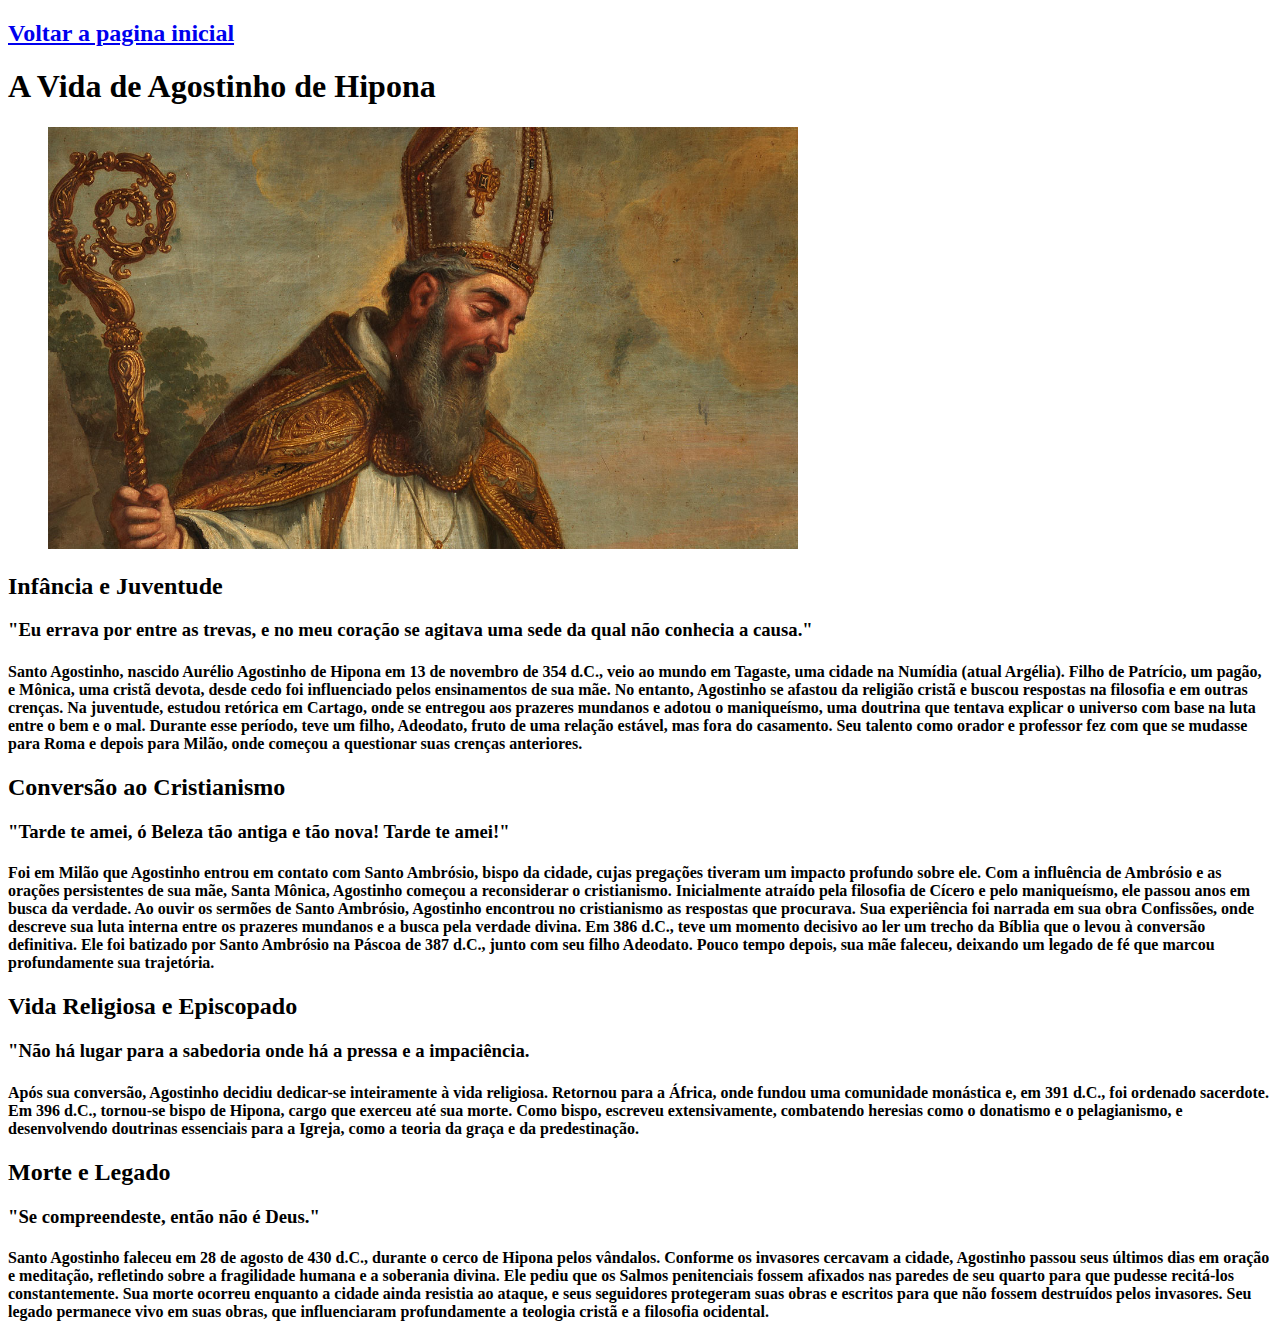
<file: Paginas Individuais/Matheus/vidaagostinho.html>
<!DOCTYPE html>
<a href="C:\Users\Matheus\Downloads\ST Agostinho\agostinhoraiz.html"><h2>Voltar a pagina inicial</h2></a>
<head>
    <title> Vida de Santo Agostinho </title>
    
    <h1> A Vida de Agostinho de Hipona </h1>
</head>

<figure><img src="imagens/agostinho bispo.jpg" width= 750px ></figure>

<div>

    <h2>Infância e Juventude</h2>

    <h3>"Eu errava por entre as trevas, e no meu coração se agitava uma sede da qual não conhecia a causa."</h3>

    <h4>Santo Agostinho, nascido Aurélio Agostinho de Hipona em 13 de novembro de 354 d.C., veio ao mundo em Tagaste, uma cidade na Numídia (atual Argélia). Filho de Patrício, um pagão, e Mônica, uma cristã devota, desde cedo foi influenciado pelos ensinamentos de sua mãe. No entanto, Agostinho se afastou da religião cristã e buscou respostas na filosofia e em outras crenças.

    Na juventude, estudou retórica em Cartago, onde se entregou aos prazeres mundanos e adotou o maniqueísmo, uma doutrina que tentava explicar o universo com base na luta entre o bem e o mal. Durante esse período, teve um filho, Adeodato, fruto de uma relação estável, mas fora do casamento. Seu talento como orador e professor fez com que se mudasse para Roma e depois para Milão, onde começou a questionar suas crenças anteriores.</h4>

</div>

<div>

    <h2>Conversão ao Cristianismo</h2>

    <h3>"Tarde te amei, ó Beleza tão antiga e tão nova! Tarde te amei!"</h3>

    <h4>Foi em Milão que Agostinho entrou em contato com Santo Ambrósio, bispo da cidade, cujas pregações tiveram um impacto profundo sobre ele. Com a influência de Ambrósio e as orações persistentes de sua mãe, Santa Mônica, Agostinho começou a reconsiderar o cristianismo. Inicialmente atraído pela filosofia de Cícero e pelo maniqueísmo, ele passou anos em busca da verdade. Ao ouvir os sermões de Santo Ambrósio, Agostinho encontrou no cristianismo as respostas que procurava.

    Sua experiência foi narrada em sua obra Confissões, onde descreve sua luta interna entre os prazeres mundanos e a busca pela verdade divina. Em 386 d.C., teve um momento decisivo ao ler um trecho da Bíblia que o levou à conversão definitiva. Ele foi batizado por Santo Ambrósio na Páscoa de 387 d.C., junto com seu filho Adeodato. Pouco tempo depois, sua mãe faleceu, deixando um legado de fé que marcou profundamente sua trajetória.</h4>

</div>

<div>

    <h2>Vida Religiosa e Episcopado</h2>

    <h3>"Não há lugar para a sabedoria onde há a pressa e a impaciência.</h3>

    <h4>Após sua conversão, Agostinho decidiu dedicar-se inteiramente à vida religiosa. Retornou para a África, onde fundou uma comunidade monástica e, em 391 d.C., foi ordenado sacerdote. Em 396 d.C., tornou-se bispo de Hipona, cargo que exerceu até sua morte. Como bispo, escreveu extensivamente, combatendo heresias como o donatismo e o pelagianismo, e desenvolvendo doutrinas essenciais para a Igreja, como a teoria da graça e da predestinação.</h4>

</div>

<div>

    <h2>Morte e Legado</h2>

    <h3>"Se compreendeste, então não é Deus."</h3>

    <h4>Santo Agostinho faleceu em 28 de agosto de 430 d.C., durante o cerco de Hipona pelos vândalos. Conforme os invasores cercavam a cidade, Agostinho passou seus últimos dias em oração e meditação, refletindo sobre a fragilidade humana e a soberania divina. Ele pediu que os Salmos penitenciais fossem afixados nas paredes de seu quarto para que pudesse recitá-los constantemente. Sua morte ocorreu enquanto a cidade ainda resistia ao ataque, e seus seguidores protegeram suas obras e escritos para que não fossem destruídos pelos invasores. Seu legado permanece vivo em suas obras, que influenciaram profundamente a teologia cristã e a filosofia ocidental.</h4>

</div>
</file>
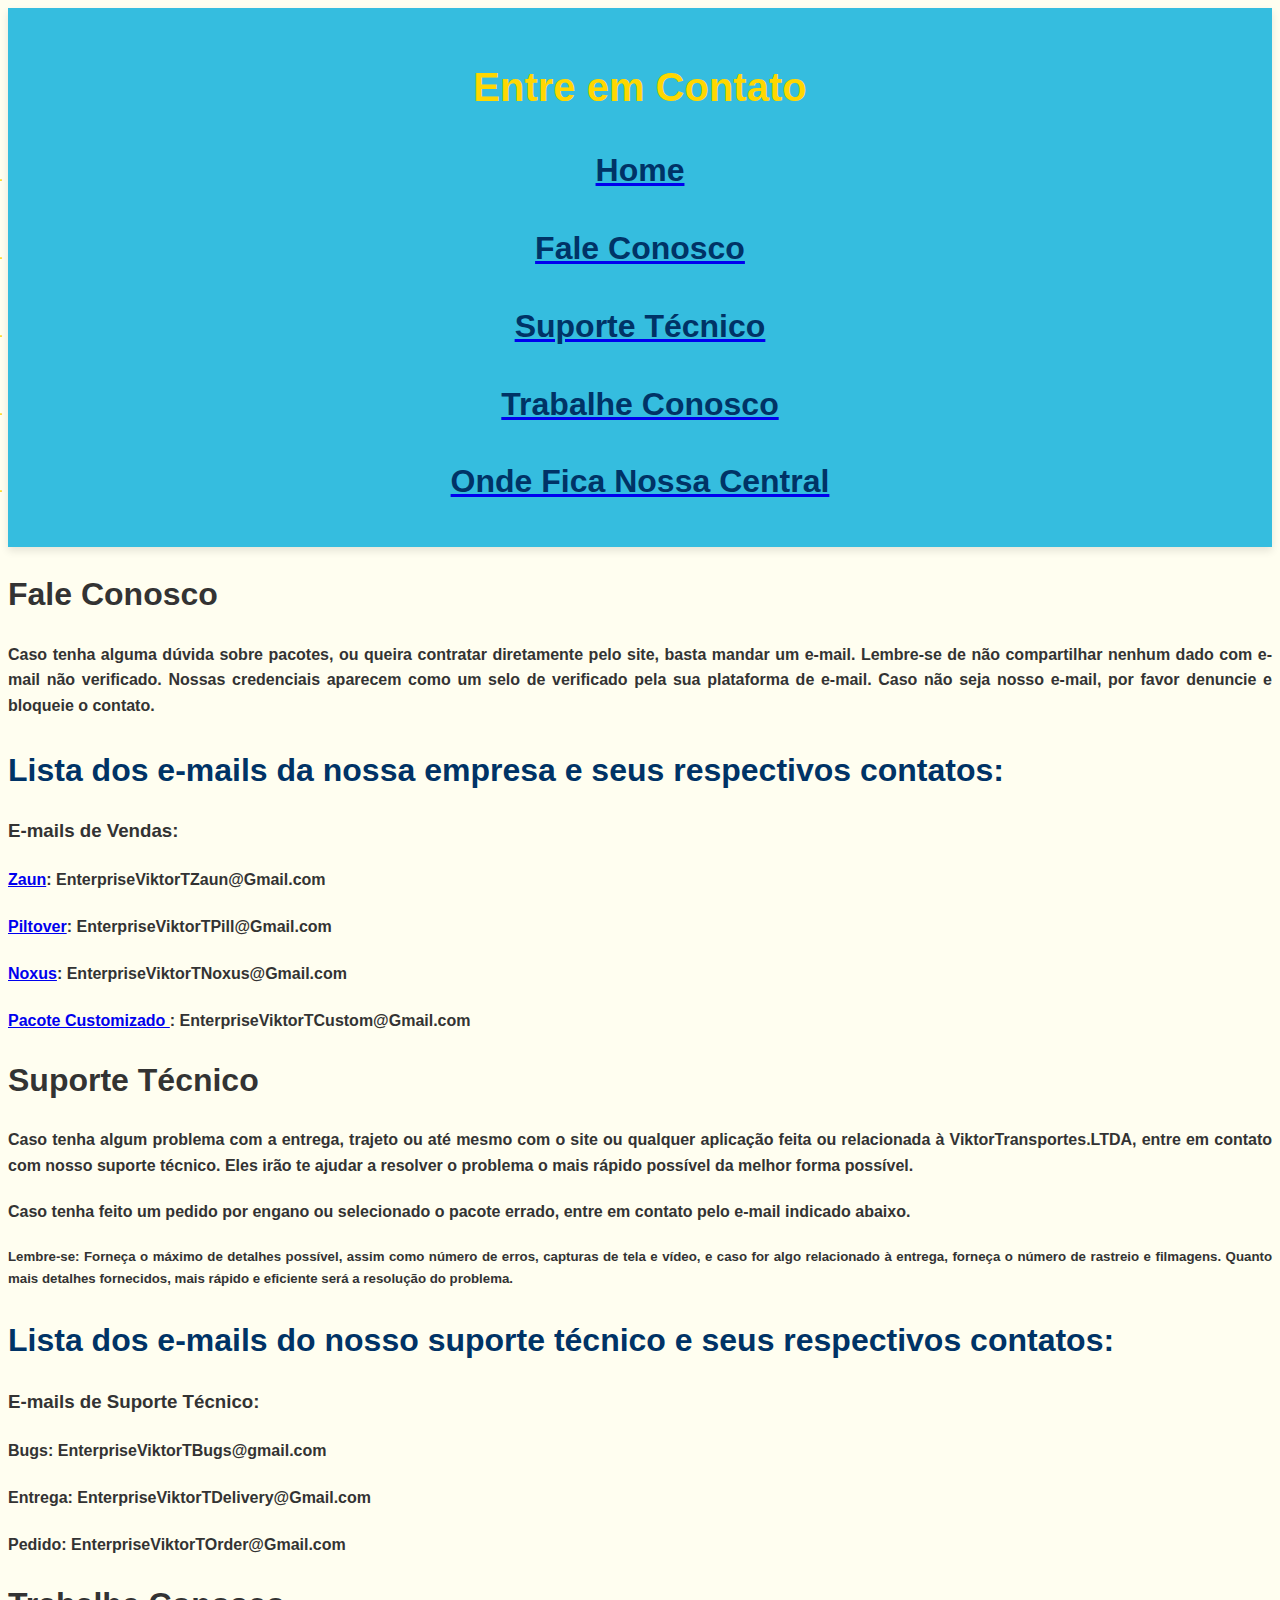
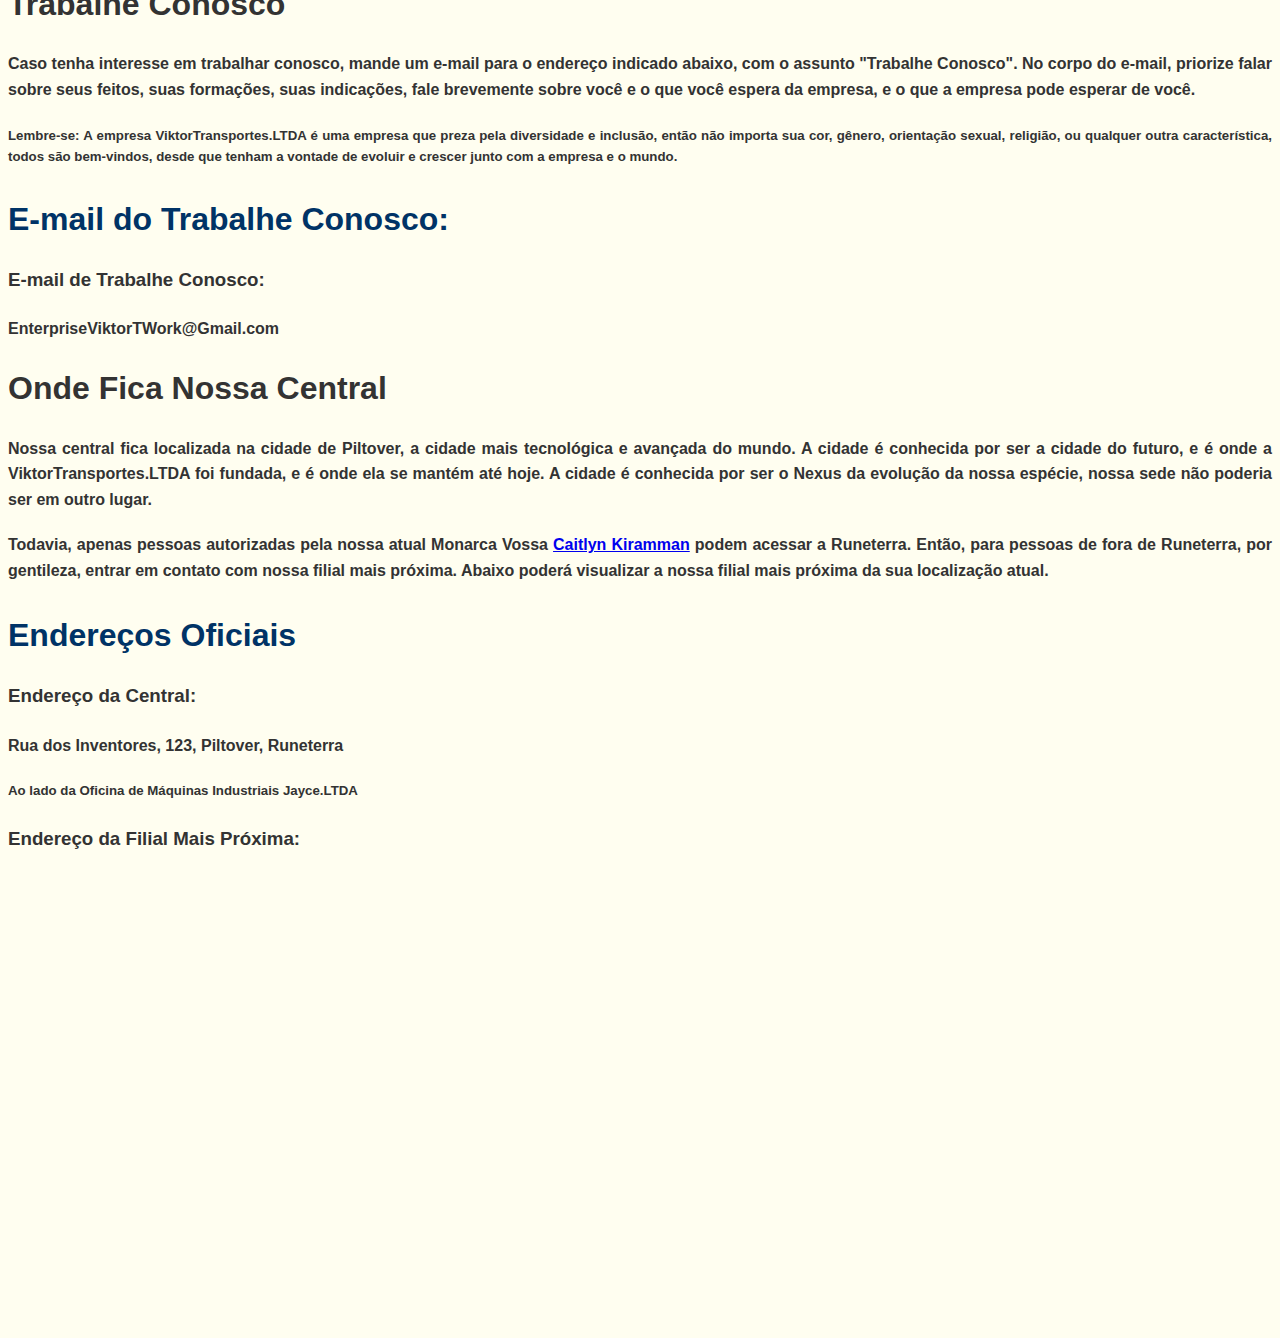
<file: Paginas Individuais/Gabriel/ViktorTransportes/Contato.html>
<!DOCTYPE html>
<html lang="pt-br">
<head>
    <meta charset="UTF-8">
    <meta name="viewport" content="width=device-width, initial-scale=1.0">
    <title>Contato</title>
    <link rel="stylesheet" href="../../../Template/Style.css">
</head>
<body>
    <main>
        <header>
            <h1> Entre em Contato </h1>

        <ol>
            <li><a href="../ViktorTransportes/Main.html"><h2>Home</h2></a></li>
            <li><a href="#Fale"><h2> Fale Conosco </h2></a></li>
            <li> <a href="#Suporte"><h2> Suporte Técnico</h2></a></li>
            <li> <a href="#Trabalhe"><h2> Trabalhe Conosco</h2></a></li>
            <li> <a href="#Localizacao"><h2> Onde Fica Nossa Central</h2></a></li>
        </ol>
        </header>

        <section id="Fale">
            <h1> Fale Conosco </h1>
            <h4>
                Caso tenha alguma dúvida sobre pacotes, ou queira contratar diretamente pelo site,
                basta mandar um e-mail. Lembre-se de não 
                compartilhar nenhum dado com e-mail não verificado. Nossas credenciais aparecem como um selo
                de verificado pela sua plataforma de e-mail. Caso não seja nosso e-mail, por favor denuncie
                e bloqueie o contato.
            </h4>
            <p>
                <div>
                    <h2>
                        Lista dos e-mails da nossa empresa e seus respectivos contatos:
                    </h2>

                    <ul>
                        <li> <h3> E-mails de Vendas: </h3> 
                            <h4><a href="../ViktorTransportes/Main.html#cite_zaun"
                            title="Pacote Zaunitas">Zaun</a>: EnterpriseViktorTZaun@Gmail.com</h4>
                            <h4><a href="../ViktorTransportes/Main.html#cite_Pilltover"
                                title="Pacote Piltover">Piltover</a>: EnterpriseViktorTPill@Gmail.com</h4>
                            <h4><a href="../ViktorTransportes/Main.html#cite_Noxus"
                                title="Pacote Noxus">Noxus</a>: EnterpriseViktorTNoxus@Gmail.com</h4>
                            <h4><a href="../ViktorTransportes/Main.html#cite_Custom"
                                title="Pacote Custom"> Pacote Customizado </a>: EnterpriseViktorTCustom@Gmail.com
                            </h4>
                        </li>
                </div>
            </p>
        </section>

        <section id="Suporte">
            <h1> Suporte Técnico </h1>
            <h4>
                Caso tenha algum problema com a entrega, trajeto ou até mesmo com o site ou qualquer
                aplicação feita ou relacionada à ViktorTransportes.LTDA, entre em contato com nosso suporte
                técnico. Eles irão te ajudar a resolver o problema o mais rápido possível da melhor forma possível.
                <p></p>
                Caso tenha feito um pedido por engano ou selecionado o pacote errado, entre em contato pelo
                e-mail indicado abaixo.
                <p></p>
                <h5> 
                    Lembre-se: Forneça o máximo de detalhes possível, assim como número de erros, capturas de tela e 
                    vídeo, e caso for algo relacionado à entrega, forneça o número de rastreio e filmagens. Quanto 
                    mais detalhes fornecidos, mais rápido e eficiente será a resolução do problema.
                </h5>
            </h4>
            <p>
                <div>
                    <h2>
                        Lista dos e-mails do nosso suporte técnico e seus respectivos contatos:
                    </h2>

                    <ul>
                        <li> <h3> E-mails de Suporte Técnico: </h3> 
                            <h4> Bugs: EnterpriseViktorTBugs@gmail.com</h4>
                            <h4> Entrega: EnterpriseViktorTDelivery@Gmail.com</h4>
                            <h4> Pedido: EnterpriseViktorTOrder@Gmail.com</h4>
                        </li>
                </div>
            </p>
        </section>

        <section id="Trabalhe">
            <h1> Trabalhe Conosco </h1>
            <h4>
                Caso tenha interesse em trabalhar conosco, mande um e-mail para o endereço indicado abaixo, 
                com o assunto "Trabalhe Conosco". No corpo do e-mail, priorize falar sobre seus feitos, suas 
                formações, suas indicações, fale brevemente sobre você e o que você espera da empresa, e o que
                a empresa pode esperar de você.
            </h4>
                <p></p>
            <h5>
                Lembre-se: A empresa ViktorTransportes.LTDA é uma empresa que preza pela diversidade e 
                inclusão, então não importa sua cor, gênero, orientação sexual, religião, ou qualquer outra
                característica, todos são bem-vindos, desde que tenham a vontade de evoluir e crescer junto
                com a empresa e o mundo.
            </h5>
            <p>
                <div>
                    <h2>
                        E-mail do Trabalhe Conosco:
                    </h2>

                    <ul>
                        <li> 
                            <h3> 
                                E-mail de Trabalhe Conosco: 
                            </h3> 
                            <h4> 
                                EnterpriseViktorTWork@Gmail.com
                            </h4>
                        </li>
                </div>
            </p>
        </section>

        <section id="Localizacao">
            <div><h1> Onde Fica Nossa Central </h1>
            <h4>
                Nossa central fica localizada na cidade de Piltover, a cidade mais tecnológica e avançada
                do mundo. A cidade é conhecida por ser a cidade do futuro, e é onde a ViktorTransportes.LTDA
                foi fundada, e é onde ela se mantém até hoje. A cidade é conhecida por ser o Nexus da evolução da
                nossa espécie, nossa sede não poderia ser em outro lugar. 
                <p></p>
                Todavia, apenas pessoas autorizadas
                pela nossa atual Monarca Vossa <a target="_blank" href="https://arcane.fandom.com/wiki/Caitlyn_Kiramman"
                title="Pacote Custom">Caitlyn Kiramman</a> podem acessar a Runeterra. Então, para pessoas de fora
                de Runeterra, por gentileza, entrar em contato com nossa filial mais próxima. Abaixo poderá visualizar
                a nossa filial mais próxima da sua localização atual.
            </h4>
            </div>
            <p>
                <div class="box">
                    <h2>
                        Endereços Oficiais
                    </h2>

                    <ul>
                        <li> 
                            <h3> 
                                Endereço da Central: 
                            </h3> 
                            <h4> 
                                    Rua dos Inventores, 123, Piltover, Runeterra
                                <h5>
                                    Ao lado da Oficina de Máquinas Industriais Jayce.LTDA
                                </h5>
                            </h4>
                        </ul>
                        <ul> 
                            <li>
                            <h3>
                                Endereço da Filial Mais Próxima:
                            </h3>

                        </ul>
                        </li>
                </div>

                <iframe src="https://www.google.com/maps/embed?pb=!1m18!1m12!1m3!1d3658.366106321269!2d-46.674161978557045!3d-23.519331205278892!2m3!1f0!2f0!3f0!3m2!1i1024!2i768!4f13.1!3m3!1m2!1s0x94cef7ff0cc26141%3A0xce1b0baadaef5675!2s849%20Studio!5e0!3m2!1spt-BR!2sbr!4v1740942644819!5m2!1spt-BR!2sbr"
                 width="600" height="450" style="border:0;" allowfullscreen="" loading="lazy" referrerpolicy="no-referrer-when-downgrade"></iframe>

        </section>
    </main>

    
</body>
</file>
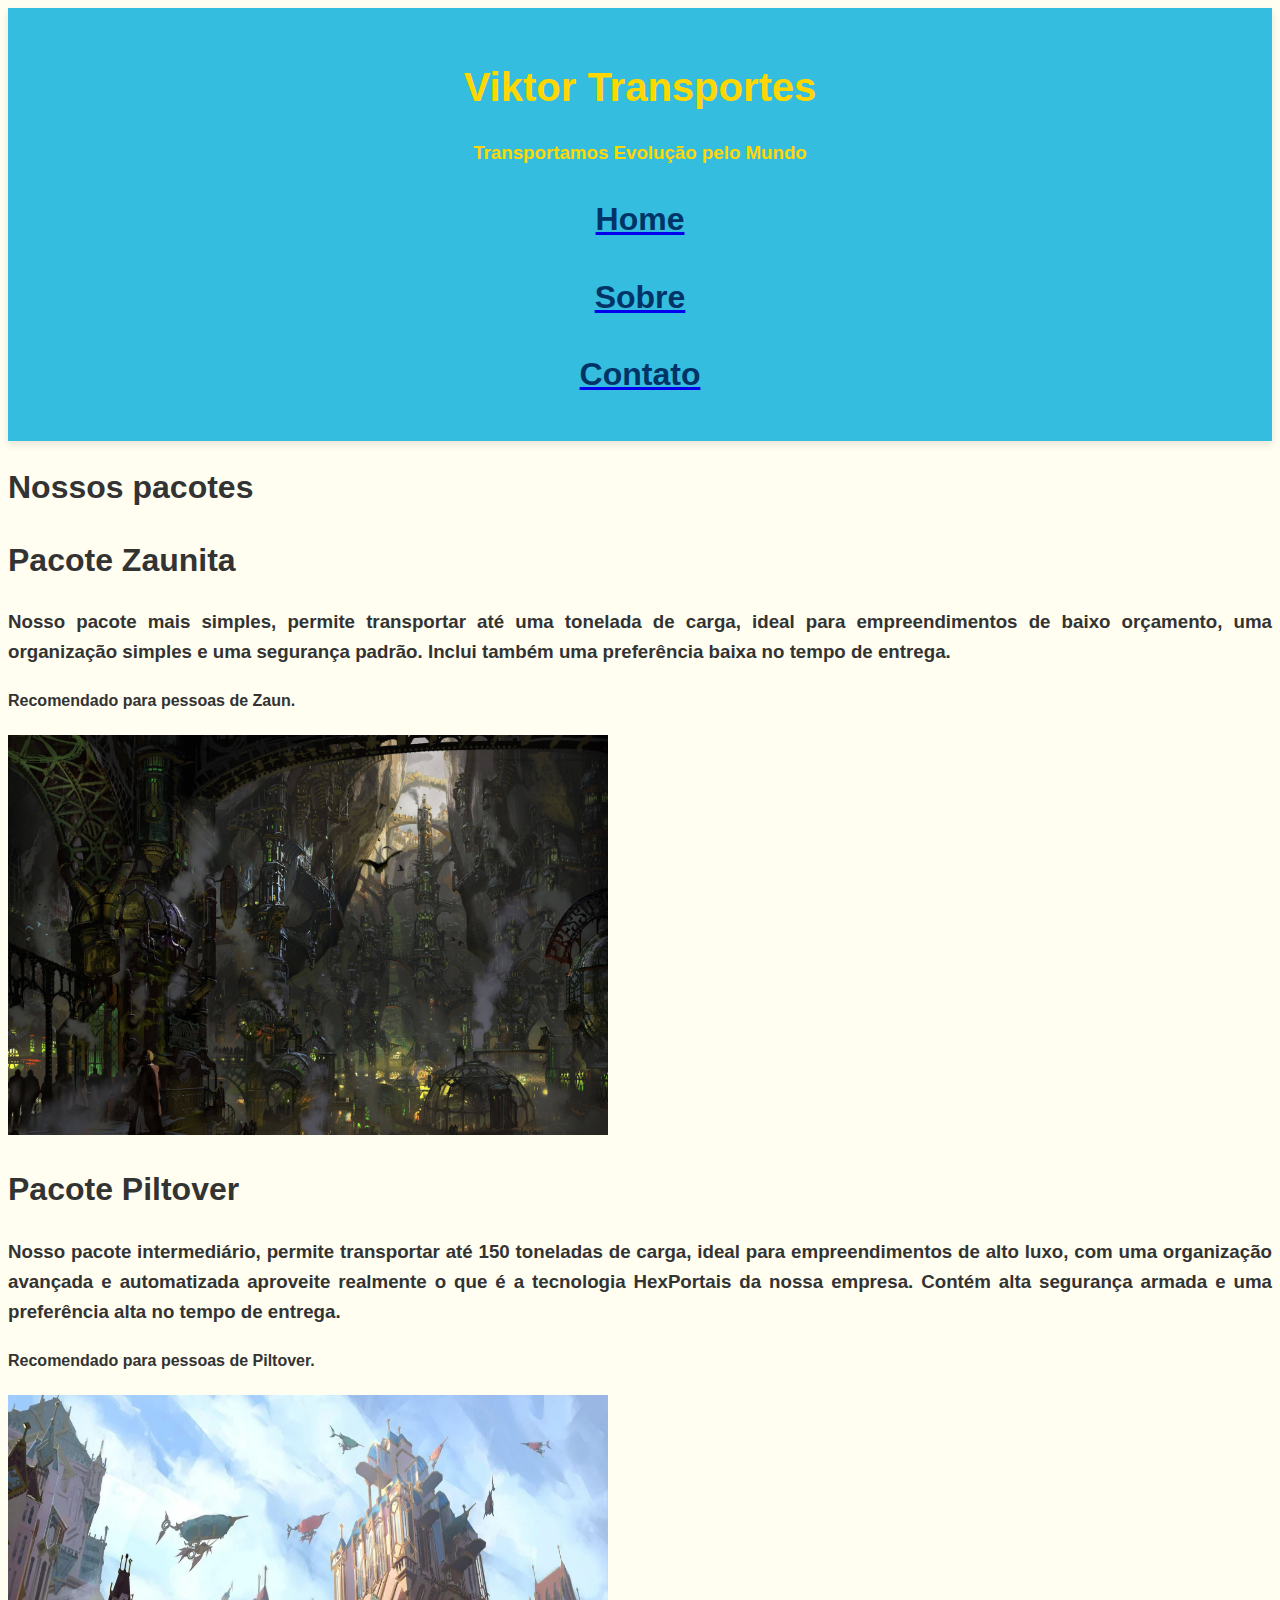
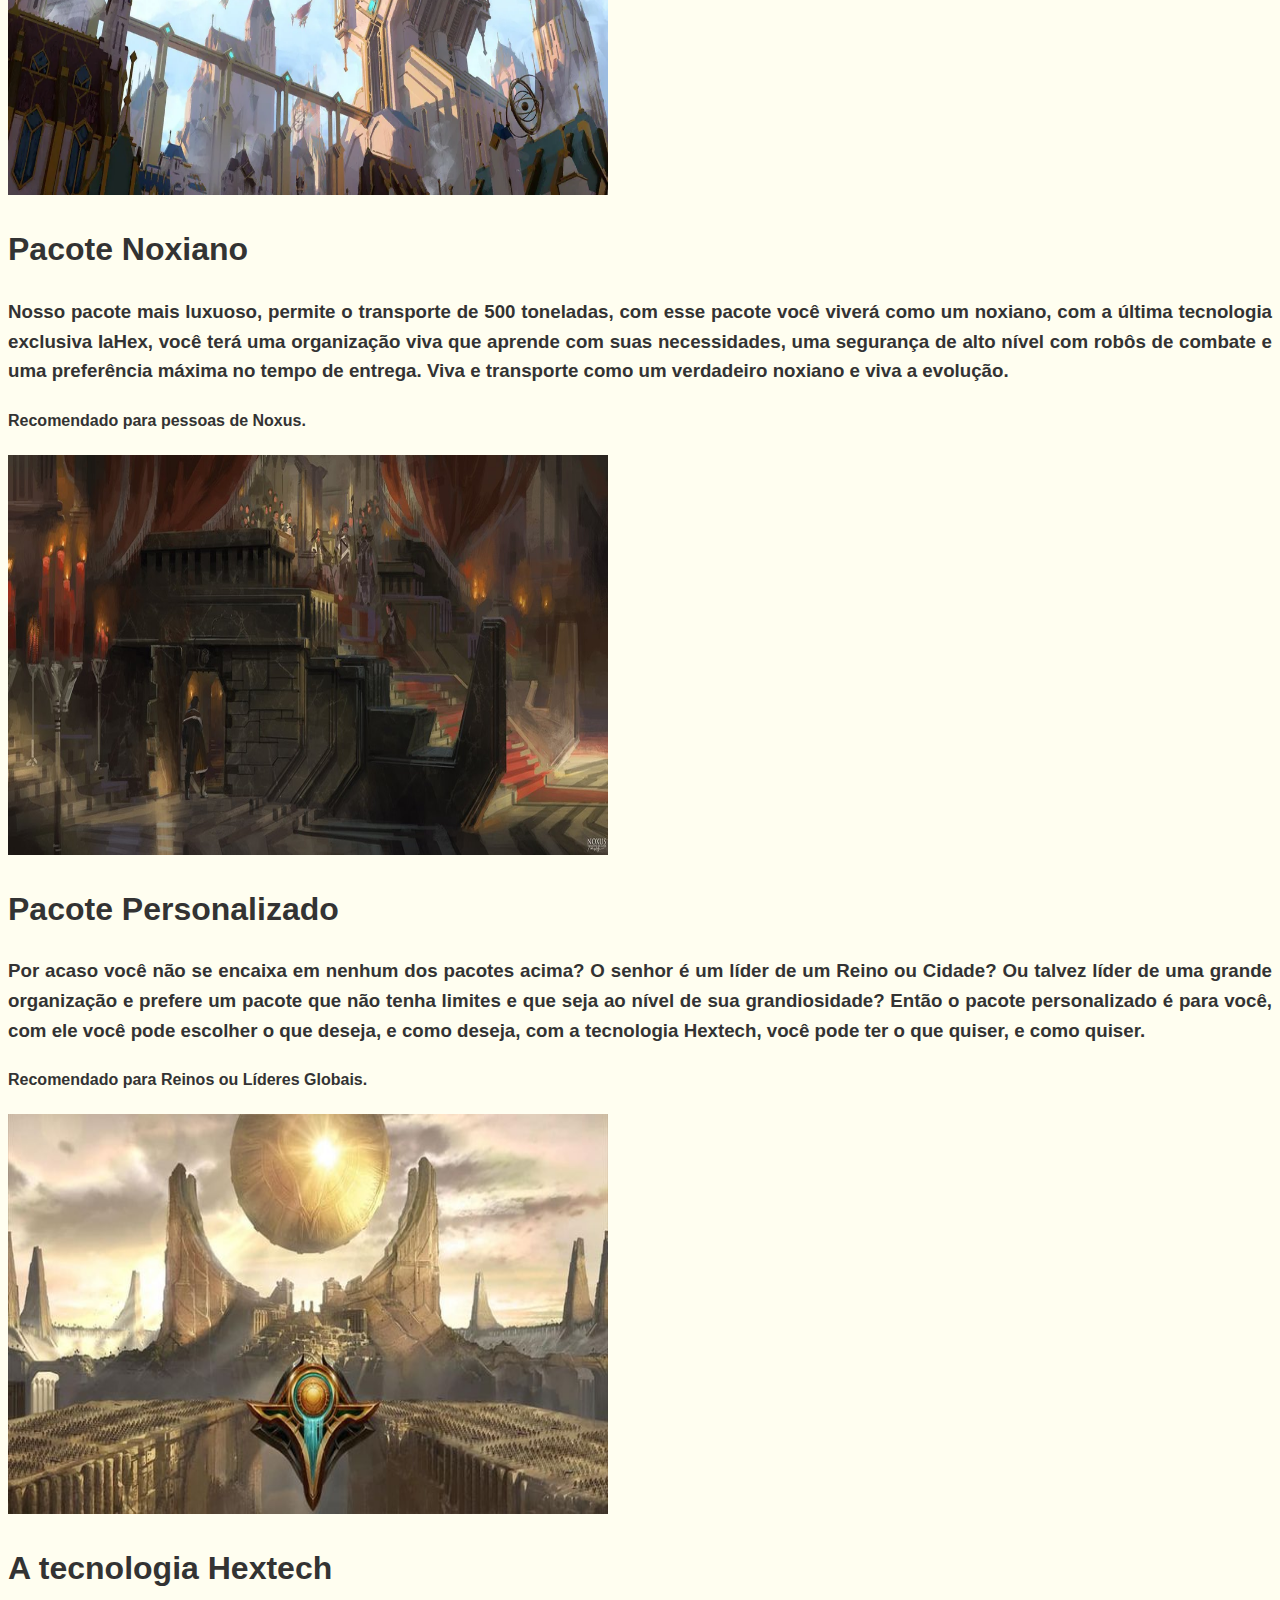
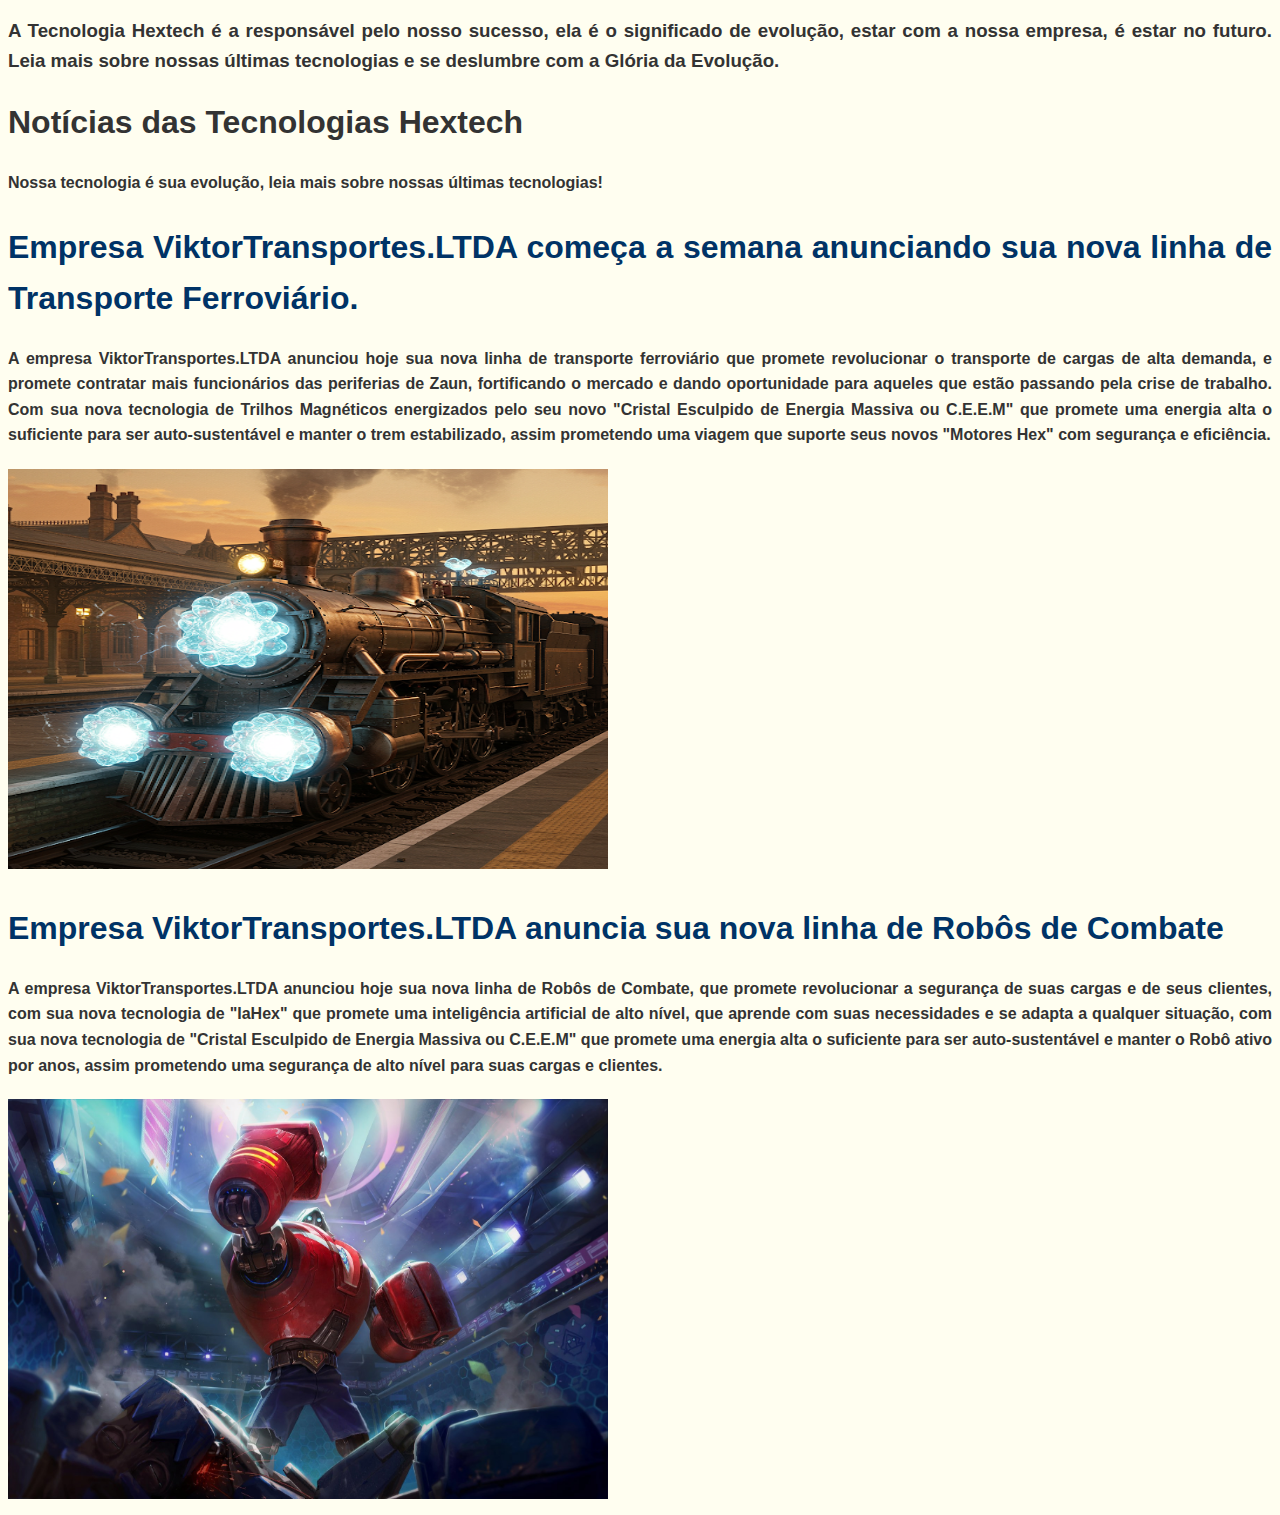
<file: Paginas Individuais/Gabriel/ViktorTransportes/Main.html>
<!DOCTYPE html>
<html lang="en">
<head>
    <meta charset="UTF-8">
    <meta name="viewport" content="width=device-width, initial-scale=1.0">
    <title>Viktor Transportes.LTDA</title>
    <link rel="stylesheet" href="../../../Template/Style.css">
</head>
<body>
    <header>
        <h1>Viktor Transportes</h1>
        <h3>Transportamos Evolução pelo Mundo</h3>

        <div class="navbar">

            <a href="../../../Index/Index.html"><h2>Home</h2></a>
            <a href="Sobre.html"><h2>Sobre</h2></a>
            <a href="Contato.html"><h2>Contato</h2></a>
           
        </header>
        <main>
            <h1> Nossos pacotes</h1>
            <div>
                <a id="cite_Zaun">
                    <h1>
                     Pacote Zaunita
                    </h1>
                </a>
                <h3> Nosso pacote mais simples, permite transportar até
                    uma tonelada de carga, ideal para empreendimentos
                    de baixo orçamento, uma organização simples e uma
                    segurança padrão. Inclui também uma preferência 
                    baixa no tempo de entrega.
                    <h4>Recomendado para pessoas de Zaun.</h4>
                </h3>
                <img src="Figuras/zaun.jpg" alt="Cidade de Zaun"
                width="600" 
                height="400">
            </div>

            <div> 
                <a id="cite_Pilltover">
                    <h1> 
                    Pacote Piltover
                    </h1>
                </a>
                <h3> 
                    Nosso pacote intermediário, permite transportar até 150 
                    toneladas de carga, ideal para empreendimentos de alto
                    luxo, com uma organização avançada e automatizada aproveite
                    realmente o que é a tecnologia HexPortais da nossa empresa.
                    Contém alta segurança armada e uma preferência alta no tempo
                    de entrega.
                </h3>
                    <h4>
                        Recomendado para pessoas de Piltover.
                    </h4>
                
                <img src="../ViktorTransportes/Figuras/Pilltover.jpeg" alt="Cidade de Piltover"
                width="600" 
                height="400">

            </div>

            <div>
                <a id="cite_Noxus">
                    <h1> 
                    Pacote Noxiano
                </h1>
                </a>
                <h3>
                     Nosso pacote mais luxuoso, permite o transporte de 500 toneladas, com esse pacote 
                     você viverá como um noxiano, com a última tecnologia exclusiva IaHex, você 
                     terá uma organização viva que aprende com suas necessidades, uma segurança de 
                     alto nível com robôs de combate e uma preferência máxima no tempo de entrega.
                     Viva e transporte como um verdadeiro noxiano e viva a evolução.
                </h3>
                <h4>
                    Recomendado para pessoas de Noxus.
                </h4>
                <img src="../ViktorTransportes/Figuras/Noxus.jpg" alt="Cidade de Noxus"
                width="600" 
                height="400">
            </div>

            <div>
                <a id="cite_Custom">
                    <h1> 
                    Pacote Personalizado
                </h1>
                </a>
                <h3>
                    Por acaso você não se encaixa em nenhum dos pacotes acima? O senhor é um líder de
                    um Reino ou Cidade? Ou talvez líder de uma grande organização e prefere um pacote
                    que não tenha limites e que seja ao nível de sua grandiosidade? Então o pacote
                    personalizado é para você, com ele você pode escolher o que deseja, e como deseja,
                    com a tecnologia Hextech, você pode ter o que quiser, e como quiser.  
                </h3>
                <h4>
                    Recomendado para Reinos ou Líderes Globais.
                </h4>
                <img src="../ViktorTransportes/Figuras/Shuirima.jpg" alt="Luxo da Cidade de Shurima"
                width="600"
                height="400">
            </div>
        </main>
    </header>

    <article>
        
        <h1> 
            A tecnologia Hextech
        </h1>
        <h3> 
            A Tecnologia Hextech é a responsável pelo nosso sucesso, ela é o significado de evolução, 
            estar com a nossa empresa, é estar no futuro. Leia mais sobre nossas últimas tecnologias
            e se deslumbre com a Glória da Evolução.
        </h3>
    
        
    </article>
    <h1>
        Notícias das Tecnologias Hextech
        <h4> 
            Nossa tecnologia é sua evolução, leia mais sobre nossas últimas tecnologias!
        </h4>
    </h1>

    <div>
    <h2> 
        Empresa ViktorTransportes.LTDA começa a semana anunciando sua nova linha de
        Transporte Ferroviário.
    </h2>

    <h4>
        A empresa ViktorTransportes.LTDA anunciou hoje sua nova linha de transporte ferroviário
        que promete revolucionar o transporte de cargas de alta demanda, e promete contratar mais
        funcionários das periferias de Zaun, fortificando o mercado e dando oportunidade para aqueles
        que estão passando pela crise de trabalho.
        Com sua nova tecnologia de Trilhos Magnéticos energizados pelo seu novo "Cristal Esculpido 
        de Energia Massiva ou C.E.E.M" que promete uma energia alta o suficiente para ser auto-sustentável
        e manter o trem estabilizado, assim prometendo uma viagem que suporte seus novos "Motores Hex"
        com segurança e eficiência.
    </h4>
    <img src="../ViktorTransportes/Figuras/trem.png" alt="Trem das Corporações ViktorTransportes"
     width="600" height="400">
    </div>

    <div>
        <h2> 
            Empresa ViktorTransportes.LTDA anuncia sua nova linha de Robôs de Combate
        </h2>
        <h4>
            A empresa ViktorTransportes.LTDA anunciou hoje sua nova linha de Robôs de Combate, que promete
            revolucionar a segurança de suas cargas e de seus clientes, com sua nova tecnologia de "IaHex"
            que promete uma inteligência artificial de alto nível, que aprende com suas necessidades e 
            se adapta a qualquer situação, com sua nova tecnologia de "Cristal Esculpido de Energia Massiva
            ou C.E.E.M" que promete uma energia alta o suficiente para ser auto-sustentável e manter o Robô
            ativo por anos, assim prometendo uma segurança de alto nível para suas cargas e clientes.
        </h4>
        <img src="Figuras/Combate Robo.jpg" alt="Robô de Combate da Corporação ViktorTransportes"
        width="600"    
        height="400">
</body>
</html>
</file>
<file: Template/Style.css>
* {
    margin: 1 1 1 1;
    padding: 0;
    box-sizing: border-box;
}

body {
    font-family: 'Arial', sans-serif;
    background-color: #fffef0; 
    color: #333;
    line-height: 1.6;
    text-align: justify; 
}

header {
    background-color: #35bddf; 
    color: #ffd700; 
    padding: 20px 0;
    text-align: center;
    box-shadow: 0 4px 8px rgba(0, 0, 0, 0.1);
}

header h1 {
    
    font-size: 2.5em;
    margin-bottom: 10px;
}

header nav a {
    color: #ffd700;
    text-decoration: none;
    margin: 0 15px;
    font-size: 1.2em;
}

header nav a:hover {
    text-decoration: underline;
}

.container {
    width: 80%;
    margin: 20px auto;
    padding: 20px;
    background-color: #fff;
    box-shadow: 0 4px 8px rgba(0, 0, 0, 0.1);
    border-radius: 8px;
}

h2 {
    color: #003366;
    margin-bottom: 20px;
    font-size: 2em;
}

p {
    margin-bottom: 20px;
}

button {
    background-color: #ffd700;
    color: #003366;
    border: none;
    padding: 10px 20px;
    font-size: 1em;
    cursor: pointer;
    border-radius: 5px;
    transition: background-color 0.3s ease;
}

button:hover {
    background-color: #e6b800;
}

footer {
    background-color: #003366;
    color: #ffd700;
    text-align: center;
    padding: 10px 0;
    position: fixed;
    width: 100%;
    bottom: 0;
}

footer p {
    margin: 0;
}
</file>
